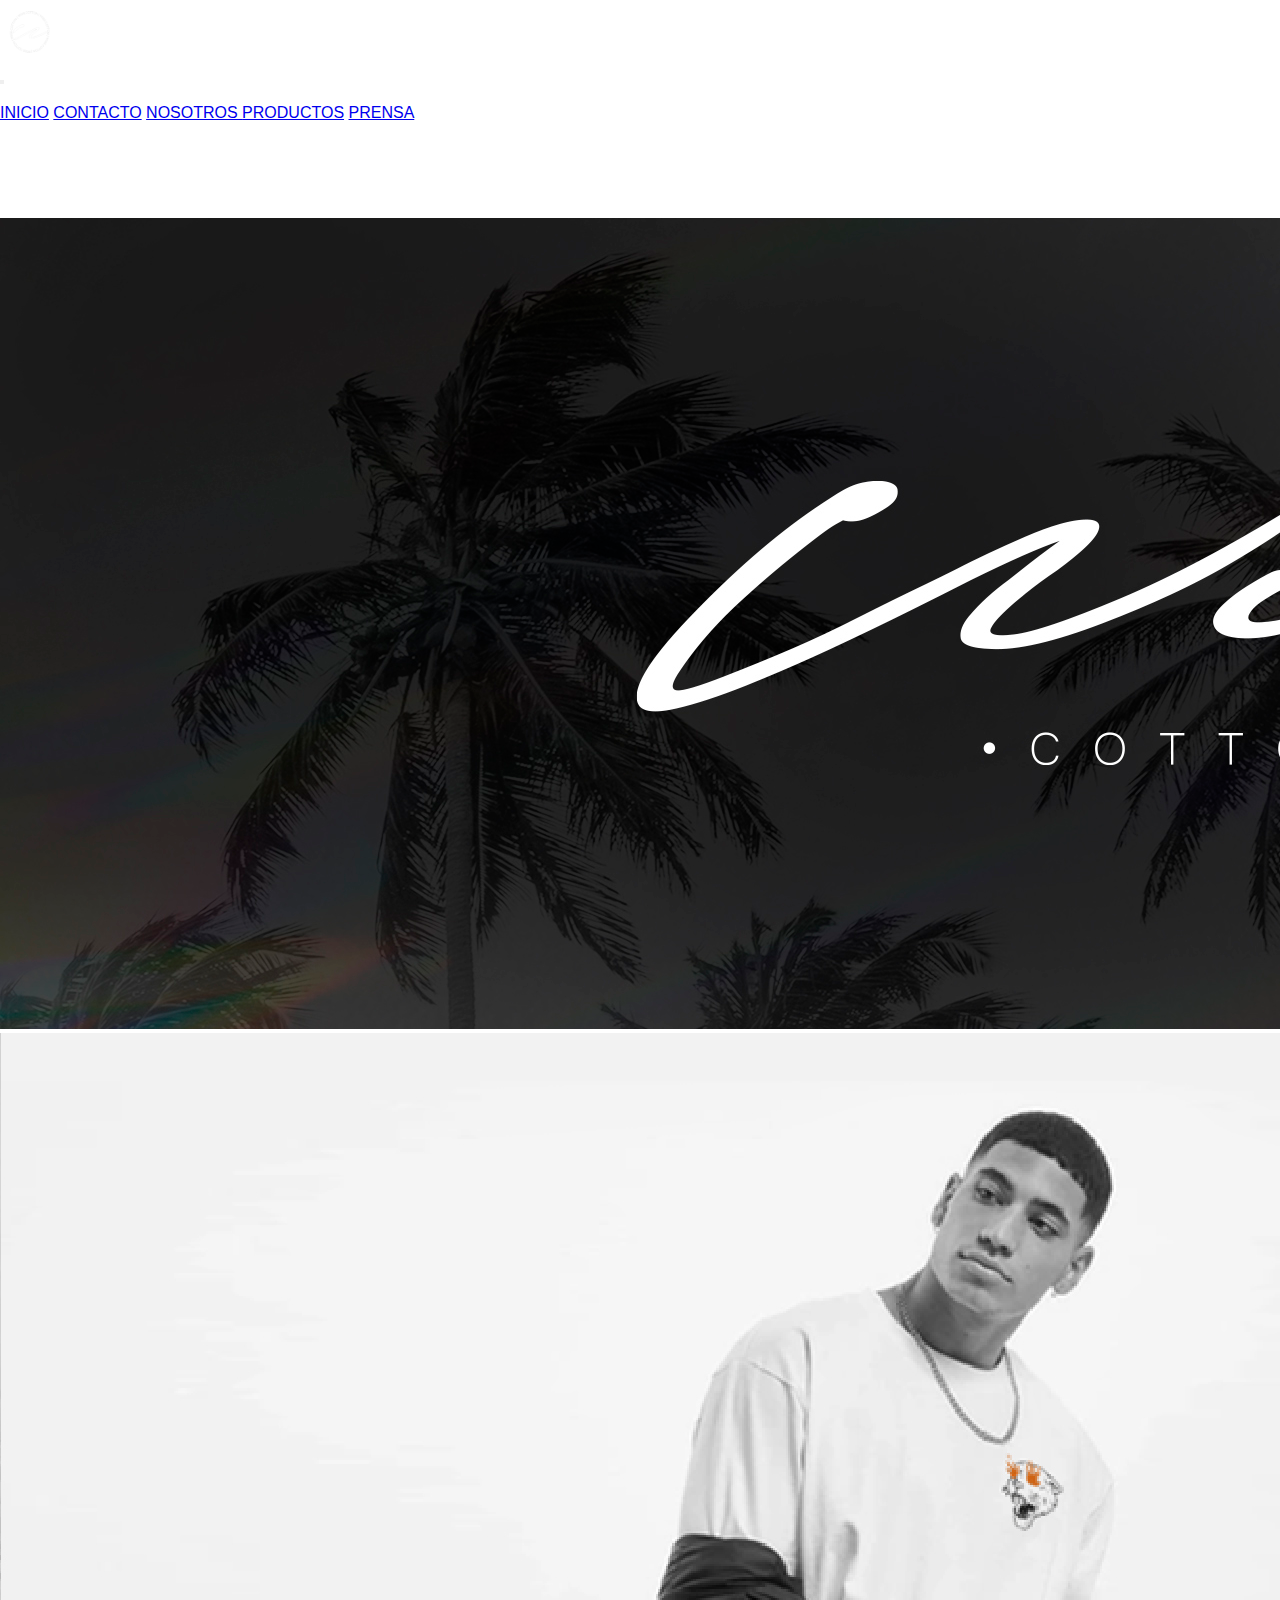
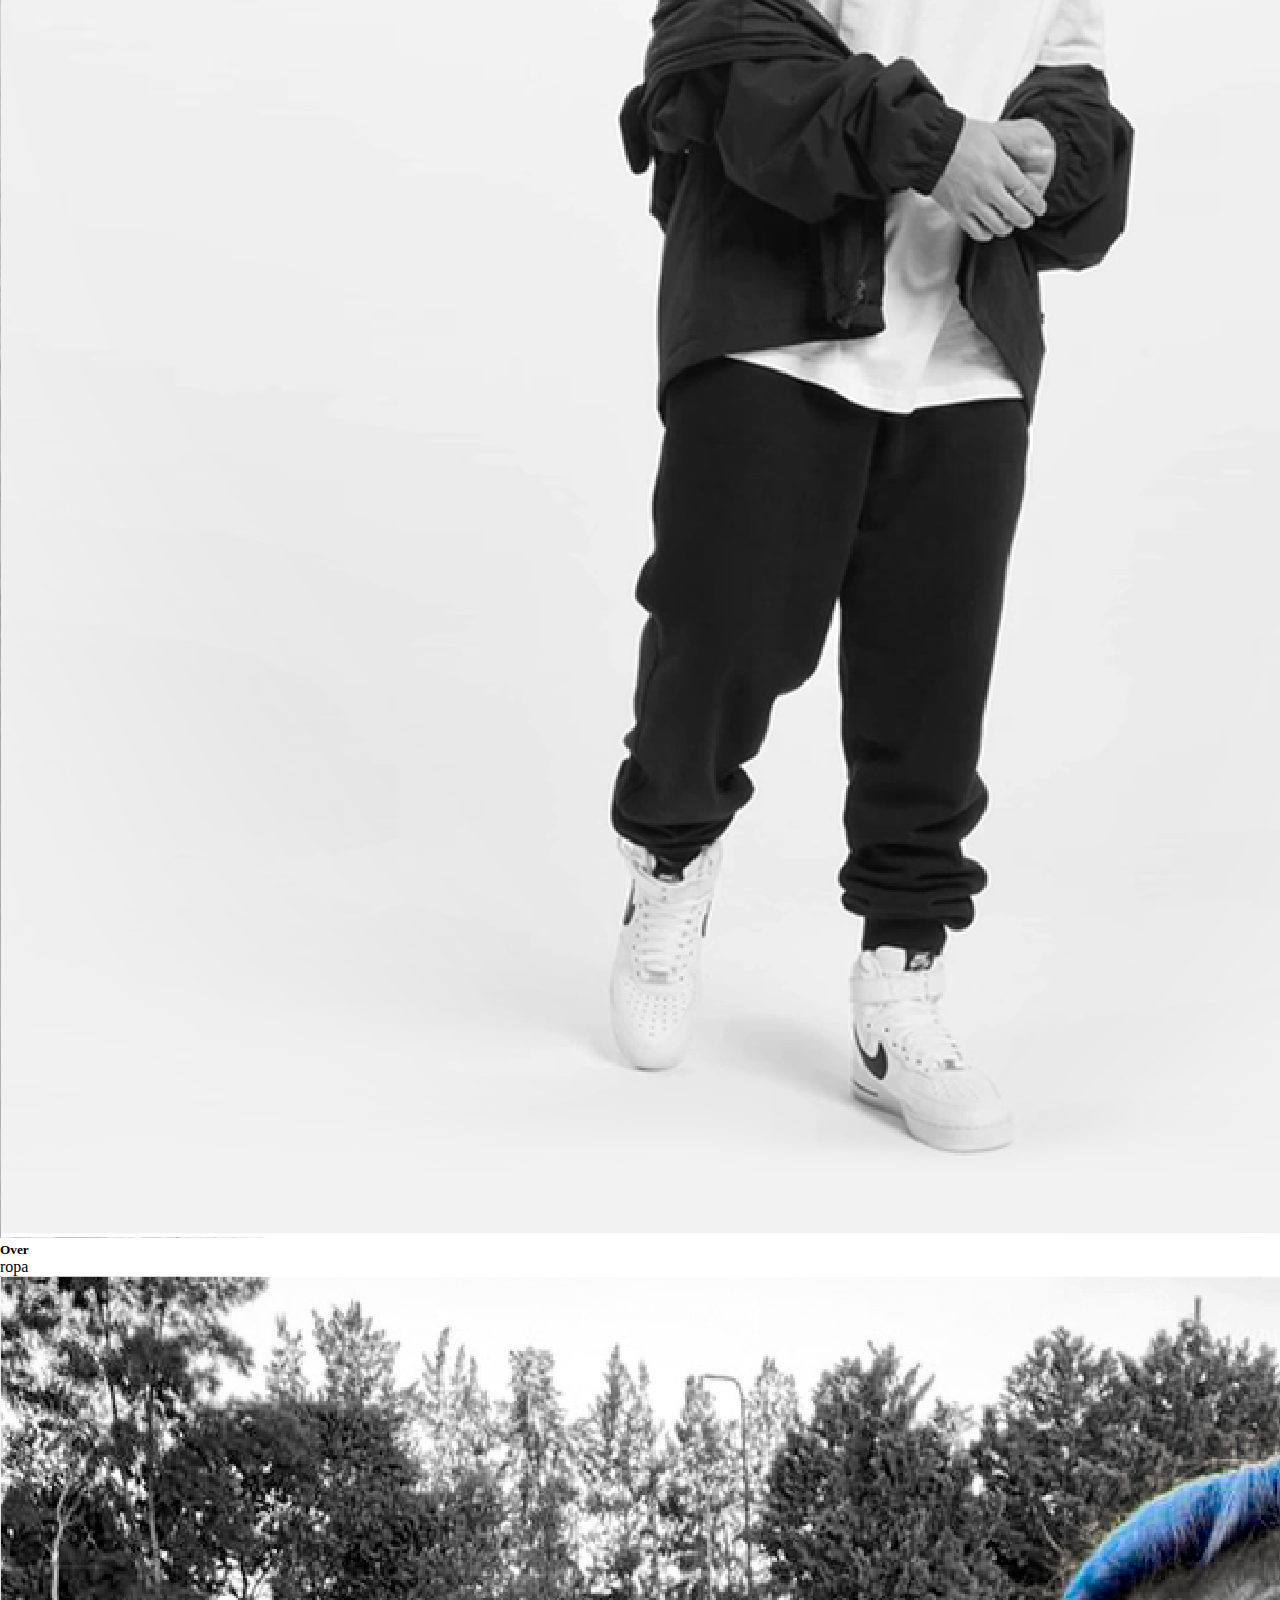
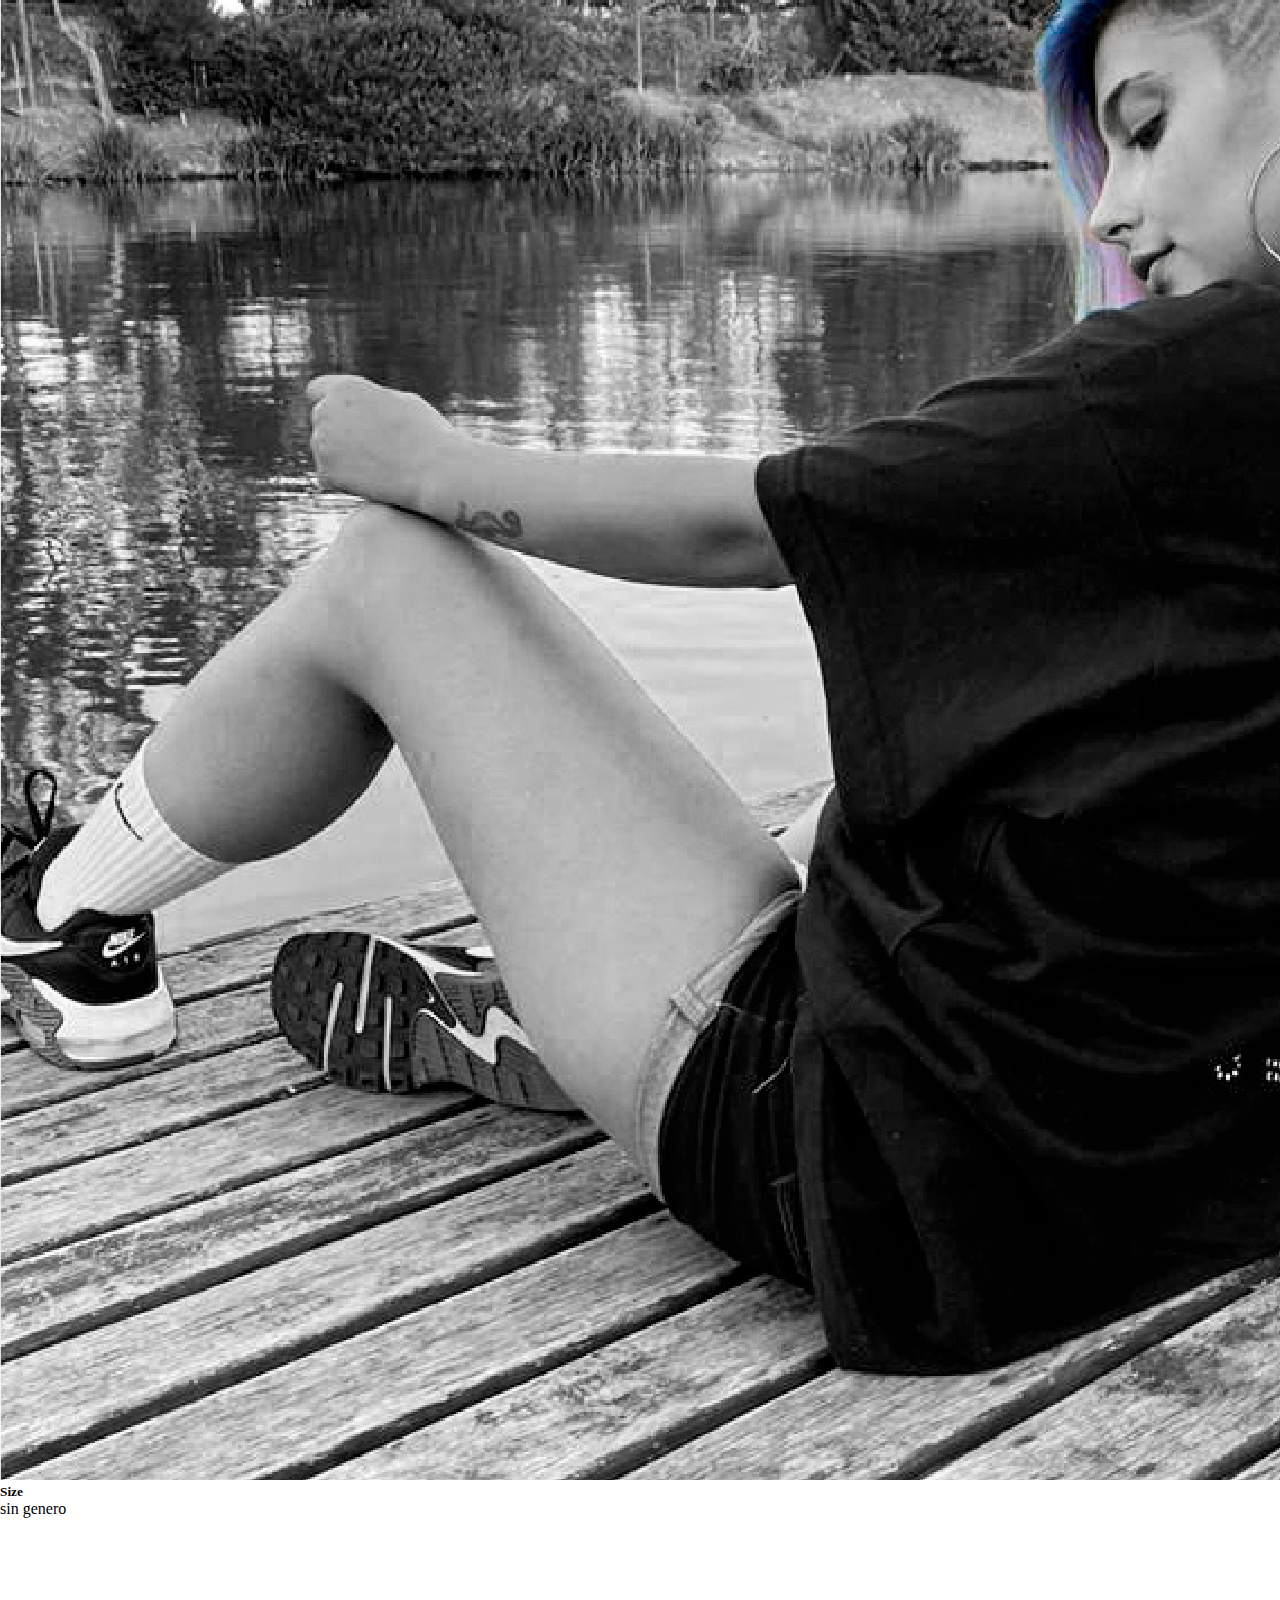
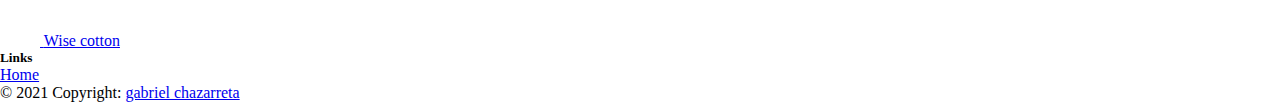
<file: index.html>
<!doctype html>
<html lang="es">
  <head>
    <meta charset="utf-8">
    <meta name="viewport" content="width=device-width, initial-scale=1">
    <link href="https://cdn.jsdelivr.net/npm/bootstrap@5.0.2/dist/css/bootstrap.min.css" rel="stylesheet" integrity="sha384-EVSTQN3/azprG1Anm3QDgpJLIm9Nao0Yz1ztcQTwFspd3yD65VohhpuuCOmLASjC" crossorigin="anonymous">
    <link rel="stylesheet" type="text/css" href="css/estilos.css">
    <link rel="stylesheet" href="https://cdnjs.cloudflare.com/ajax/libs/animate.css/4.1.1/animate.min.css"/>

    <title>Wise Cotton </title>
  </head>
<body>
<div>
 					<!----------header------------------>
<nav class="navbar fixed-top navbar navbar-expand-lg navbar-dark bg-dark">
 <div class="container-fluid">
  <nav class="navbar navbar-dark bg-dark">
     <div class="container-fluid">
     <a class="navbar-brand" href="#">
       <img src="assets/img/w.png" alt="logo" width="60" height="64">
     </a>
     </div>
  </nav>
     <button class="navbar-toggler" type="button" data-bs-toggle="collapse" data-bs-target="#navbarNavAltMarkup" aria-controls="navbarNavAltMarkup" aria-expanded="false" aria-label="Toggle navigation">
     <span class="navbar-toggler-icon"></span>
     </button>
     <div class="collapse navbar-collapse" id="navbarNavAltMarkup">
     <div class="navbar-nav">
        <li class="nav-item position-relative"></li>
        <div class="activeLinkBar"></div>
        <a class="nav-link active animate__animated animate__shakeY" aria-current="page" href="index.html">INICIO</a>
        <a class="nav-link" href="pages/contacto.html">CONTACTO</a>
        <a class="nav-link" href="pages/nosotros.html">NOSOTROS </a>
        <a class="nav-link" href="pages/productos.html">PRODUCTOS</a>
        <a class="nav-link" href="pages/prensa.html">PRENSA</a>
  
      </div>
    </div>
  </div>
  </nav>
</div>

 		 <!-------------------fin del header------------->
     <!--------------------banner-->
     <img src="assets/img/portada.jpg" class="img-fluid animate__animated animate__fadeIn" alt="wise cotton">    
     <!--------------------banner-->
     <!--------------------producto-->
     <div class="card-group">
      <div class="card">
        <img src="assets/img/el.jpg" class="card-img-top wow animate__animated animate__slideInLeft" alt="el">
        <div class="card-body">
          <h5 class="card-title">Over</h5>
          <p class="card-text">ropa</p>
        </div>
      </div>
      <div class="card">
        <img src="assets/img/ella.jpg" class="card-img-top wow animate__animated animate__slideInRight" alt="ella">
        <div class="card-body">
          <h5 class="card-title">Size</h5>
          <p class="card-text">sin genero</p>
        </div>
      </div>
      </div>
    </div>     

  
     <!--------------------fin del producto-->
<!-----------------------footer----------------->
	<footer class="bd-footer py-5 mt-5 bg-light">
	  <div class="container py-5">
	    <div class="row">
	      <div class="col-lg-3 mb-3">
	        <a class="d-inline-flex align-items-center mb-2 link-dark text-decoration-none" href="/" aria-label="Bootstrap">
	          <svg xmlns="http://www.w3.org/2000/svg" width="40" height="32" class="d-block me-2" viewBox="0 0 118 94" role="img"><title>Proyecto final 2</title></svg>
          <span class="fs-5">Wise cotton</span>
	        </a>
	        </div>
	      <div class="col-6 col-lg-2 offset-lg-1 mb-3">
	        <h5>Links</h5>
	        <ul class="list-unstyled">
	          <li class="mb-2"><a href="index.html">Home</a></li>
	    </div>
	  </div>
	</footer>  <!-- Copyright -->
  <div class="footer-copyright text-center py-3">© 2021 Copyright:
    <a href="index.html"> gabriel chazarreta</a>
  </div>
  <!-- Copyright -->
</footer>
								<!-- Footer -->  
<script src="https://cdn.jsdelivr.net/npm/bootstrap@5.0.2/dist/js/bootstrap.bundle.min.js" integrity="sha384-MrcW6ZMFYlzcLA8Nl+NtUVF0sA7MsXsP1UyJoMp4YLEuNSfAP+JcXn/tWtIaxVXM" crossorigin="anonymous"></script>
<script src="../js/wow.js"></script>
<script>
              
  							<!----bootstrap-->
  <script src="https://cdn.jsdelivr.net/npm/bootstrap@5.0.2/dist/js/bootstrap.bundle.min.js" integrity="sha384-MrcW6ZMFYlzcLA8Nl+NtUVF0sA7MsXsP1UyJoMp4YLEuNSfAP+JcXn/tWtIaxVXM" crossorigin="anonymous"></script>
</body>
</html>
</file>
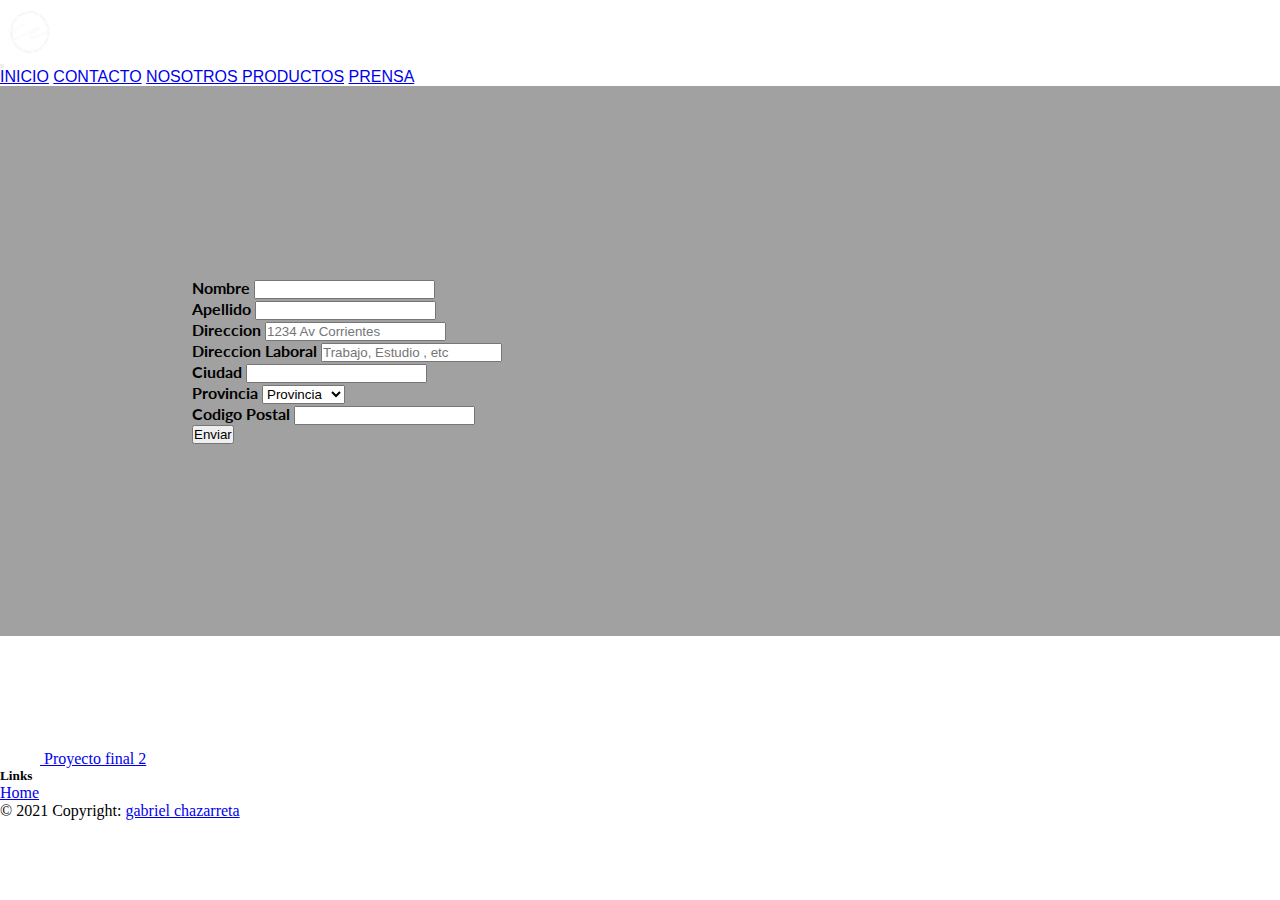
<file: pages/contacto.html>
<html lang="es">
  <head>
    <meta charset="utf-8">
    <meta name="viewport" content="width=device-width, initial-scale=1">
    <link href="https://cdn.jsdelivr.net/npm/bootstrap@5.0.2/dist/css/bootstrap.min.css" rel="stylesheet" integrity="sha384-EVSTQN3/azprG1Anm3QDgpJLIm9Nao0Yz1ztcQTwFspd3yD65VohhpuuCOmLASjC" crossorigin="anonymous">
    <link rel="stylesheet" type="text/css" href="../css/estilos.css">

    <title></title>
  </head>
<body>
<div>
 <!----------header------------------>
  <nav class="navbar fixed-top navbar navbar-expand-lg navbar-dark bg-dark">
  <div class="container-fluid">
 	<nav class="navbar navbar-dark bg-dark">
    	<div class="container-fluid">
    	<a class="navbar-brand" href="#">
      	<img src="../assets/img/w.png" alt="logo" width="60" height="64">
    	</a>
    	</div>
 	</nav>
      <button class="navbar-toggler" type="button" data-bs-toggle="collapse" data-bs-target="#navbarNavAltMarkup" aria-controls="navbarNavAltMarkup" aria-expanded="false" aria-label="Toggle navigation">
      <span class="navbar-toggler-icon"></span>
      </button>
      <div class="collapse navbar-collapse" id="navbarNavAltMarkup">
      <div class="navbar-nav">
        <a class="nav-link" href="../index.html">INICIO</a>
        <a class="nav-link active" aria-current="page" href="../pages/contacto.html">CONTACTO</a>
        <a class="nav-link" href="nosotros.html">NOSOTROS </a>
        <a class="nav-link" href="productos.html">PRODUCTOS</a>
        <a class="nav-link" href="prensa.html">PRENSA</a>
        </div>
    </div>
  </div>
  </nav>
</div>
<div>
  <!-------------------fin del header------------->
<form class="formContact">
    <div class="col-md-6">
    <label for="Name" class="form-label">Nombre</label>
    <input type="email" class="form-control" id="inputName">
  </div>
  <div class="col-md-6">
    <label for="apellido" class="form-label">Apellido</label>
    <input type="Apellido" class="form-control" id="inputPassword4">
  </div>
  <div class="col-12">
    <label for="inputAddress" class="form-label">Direccion</label>
    <input type="text" class="form-control" id="inputAddress" placeholder="1234 Av Corrientes">
  </div>
  <div class="col-12">
    <label for="inputAddress2" class="form-label">Direccion Laboral</label>
    <input type="text" class="form-control" id="inputAddress2" placeholder="Trabajo, Estudio , etc">
  </div>
  <div class="col-md-6">
    <label for="inputCity" class="form-label">Ciudad</label>
    <input type="text" class="form-control" id="inputCity">
  </div>
  <div class="col-md-4">
    <label for="inputState" class="form-label">Provincia</label>
    <select id="inputState" class="form-select">
      <option selected>Provincia</option>
      <option>Bs AS</option>
      <option>CABA</option>
      <option>Cordoba</option>
      <option>Santa Fe</option>
      <option>La Pampa</option>
    </select>
  </div>
  <div class="col-md-2">
    <label for="inputZip" class="form-label">Codigo Postal</label>
    <input type="text" class="form-control" id="inputZip">
  </div>
  <div class="col-12">
  </div>
  <div class="col-12">
    <button type="submit" class="btn btn-primary">Enviar</button>
  </div>
</form>



  <!-----------------------footer----------------->
	<footer class="bd-footer py-5 mt-5 bg-light">
	  <div class="container py-5">
	    <div class="row">
	      <div class="col-lg-3 mb-3">
	        <a class="d-inline-flex align-items-center mb-2 link-dark text-decoration-none" href="/" aria-label="Bootstrap">
	          <svg xmlns="http://www.w3.org/2000/svg" width="40" height="32" class="d-block me-2" viewBox="0 0 118 94" role="img"><title>Proyecto final 2</title></svg>
          <span class="fs-5">Proyecto final 2</span>
	        </a>
	        </div>
	      <div class="col-6 col-lg-2 offset-lg-1 mb-3">
	        <h5>Links</h5>
	        <ul class="list-unstyled">
	          <li class="mb-2"><a href="../index.html">Home</a></li>
	    </div>
	  </div>
	</footer>  <!-- Copyright -->
  <div class="footer-copyright text-center py-3">© 2021 Copyright:
    <a href="../index.html"> gabriel chazarreta</a>
  </div>
  <!-- Copyright -->
</footer>
<!-- Footer -->  
  	<!----bootstrap-->
  <script src="https://cdn.jsdelivr.net/npm/bootstrap@5.0.2/dist/js/bootstrap.bundle.min.js" integrity="sha384-MrcW6ZMFYlzcLA8Nl+NtUVF0sA7MsXsP1UyJoMp4YLEuNSfAP+JcXn/tWtIaxVXM" crossorigin="anonymous"></script>
</body>
</html>
</file>
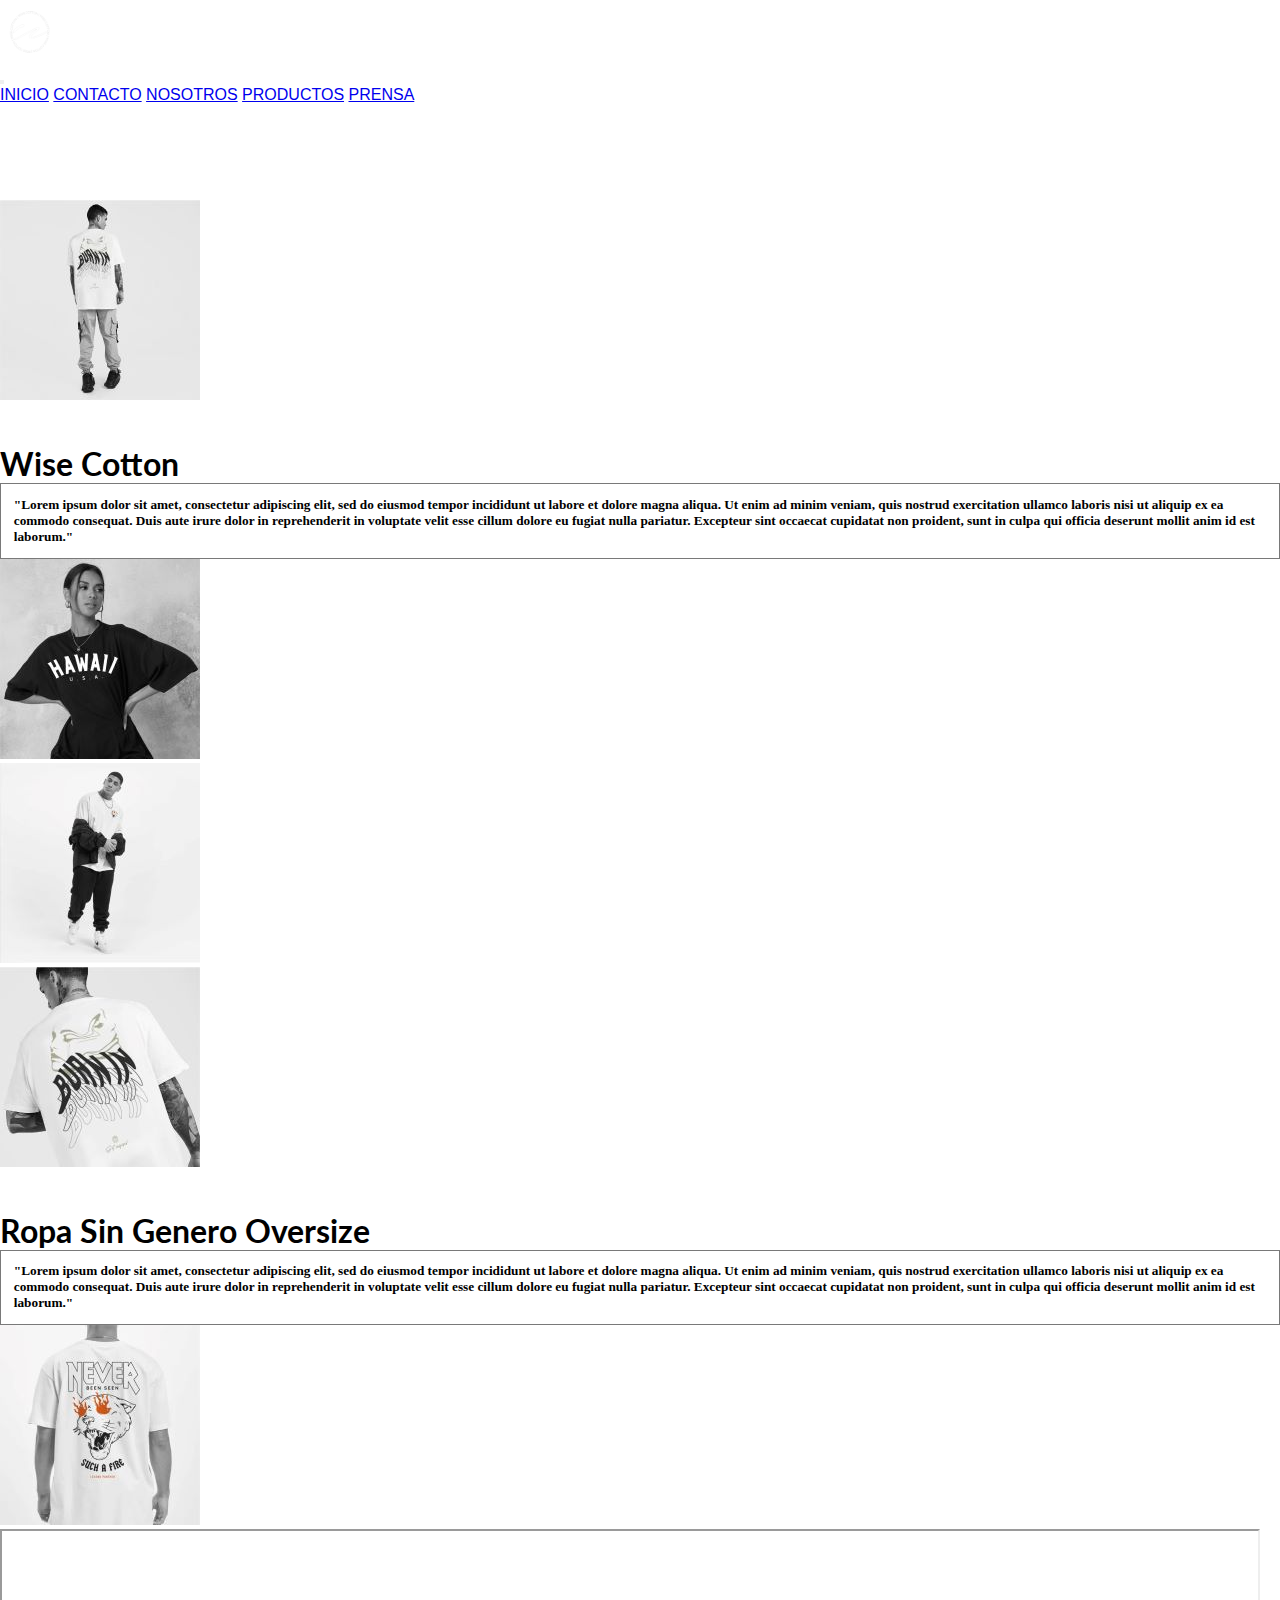
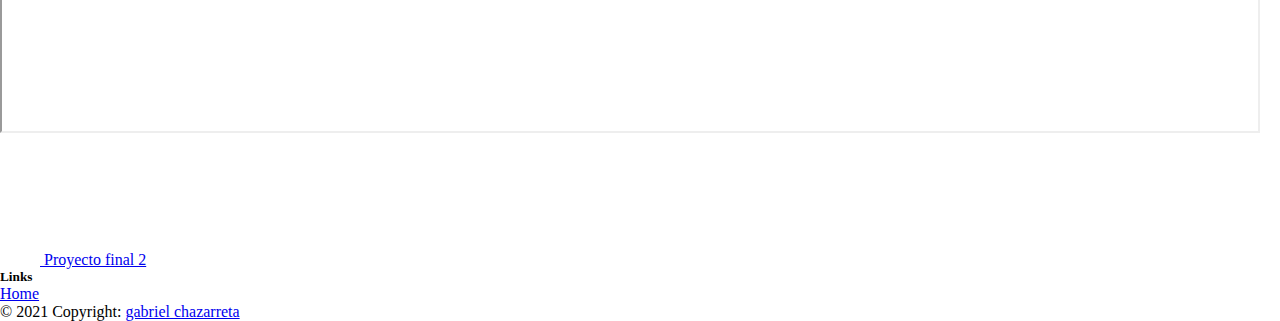
<file: pages/nosotros.html>
<!doctype html>
<html lang="es">
  <head>
    <meta charset="utf-8">
    <meta name="viewport" content="width=device-width, initial-scale=1">
    <link href="https://cdn.jsdelivr.net/npm/bootstrap@5.0.2/dist/css/bootstrap.min.css" rel="stylesheet" integrity="sha384-EVSTQN3/azprG1Anm3QDgpJLIm9Nao0Yz1ztcQTwFspd3yD65VohhpuuCOmLASjC" crossorigin="anonymous">
    <link rel="stylesheet" type="text/css" href="../css/estilos.css">
    <link rel="stylesheet" href="https://cdnjs.cloudflare.com/ajax/libs/animate.css/4.1.1/animate.min.css"/>
    <title>Wise Cotton</title>
  </head>
<body>
<div>
 					<!----------header------------------>
  <nav class="navbar fixed-top navbar navbar-expand-lg navbar-dark bg-dark">
  <div class="container-fluid">
 	<nav class="navbar navbar-dark bg-dark">
    	<div class="container-fluid">
    	<a class="navbar-brand" href="#">
      	<img src="../assets/img/w.png" alt="logo" width="60" height="64">
    	</a>
    	</div>
 	</nav>
      <button class="navbar-toggler" type="button" data-bs-toggle="collapse" data-bs-target="#navbarNavAltMarkup" aria-controls="navbarNavAltMarkup" aria-expanded="false" aria-label="Toggle navigation">
      <span class="navbar-toggler-icon"></span>
      </button>
      <div class="collapse navbar-collapse" id="navbarNavAltMarkup">
      <div class="navbar-nav">
        <a class="nav-link" href="../index.html">INICIO</a>
        <a class="nav-link" href="contacto.html">CONTACTO</a>
        <a class="nav-link active animate__animated animate__shakeY" aria-current="page" href="nosotros.html">NOSOTROS</a>
        <a class="nav-link" href="productos.html">PRODUCTOS</a>
        <a class="nav-link" href="prensa.html">PRENSA</a>
      </div>
    </div>
  </div>
  </nav>
</div>
<div>
 		 <!-------------------fin del header------------->
     <!----------------------NOSOTROS--> 
<div class="presentacion">   
     <div class="d-flex justify-content-between">
        <img src="../assets/img/1.jpg" class="rounded float-start animate__animated animate__fadeInLeft" alt="burn in">
        <h1 class="animate__animated animate__fadeInUp">Wise Cotton</h1>
        <h5 class="animate__animated animate__fadeInUp">"Lorem ipsum dolor sit amet, consectetur adipiscing elit, sed do eiusmod tempor incididunt ut labore et dolore magna aliqua. Ut enim ad minim veniam, quis nostrud exercitation ullamco laboris nisi ut aliquip ex ea commodo consequat. Duis aute irure dolor in reprehenderit in voluptate velit esse cillum dolore eu fugiat nulla pariatur. Excepteur sint occaecat cupidatat non proident, sunt in culpa qui officia deserunt mollit anim id est laborum."</h2>
        <img src="../assets/img/2.jpg" class="rounded float-end animate__animated animate__fadeInRight" alt="hawaii">
     </div>
     <div class="d-flex justify-content-start">
        <img src="../assets/img/3.jpg" class="rounded mx-auto d-block animate__animated animate__fadeInUp" alt="tiger">
     </div>   
     <div class="d-flex justify-content-between">
        <img src="../assets/img/4.jpg" class="rounded float-start animate__animated animate__animated animate__fadeInLeft" alt="burn in zoom">
        <h1 class="animate__animated animate__fadeInUp">Ropa Sin Genero Oversize</h1>
        <h5 class="animate__animated animate__fadeInUp">"Lorem ipsum dolor sit amet, consectetur adipiscing elit, sed do eiusmod tempor incididunt ut labore et dolore magna aliqua. Ut enim ad minim veniam, quis nostrud exercitation ullamco laboris nisi ut aliquip ex ea commodo consequat. Duis aute irure dolor in reprehenderit in voluptate velit esse cillum dolore eu fugiat nulla pariatur. Excepteur sint occaecat cupidatat non proident, sunt in culpa qui officia deserunt mollit anim id est laborum."</h2>
        <img src="../assets/img/5.jpg" class="rounded float-end animate__animated animate__fadeInRight" alt="never">
      </div>  
        <iframe src="https://www.google.com/maps/embed?pb=!1m18!1m12!1m3!1d13142.566784551122!2d-58.56319271400146!3d-34.56262634116874!2m3!1f0!2f0!3f0!3m2!1i1024!2i768!4f13.1!3m3!1m2!1s0x95bcb9e22eacd55d%3A0x73a67aaf0b7ad97b!2sJumbo!5e0!3m2!1ses-419!2sar!4v1640728179422!5m2!1ses-419!2sar" width="1256" height="200" style="border:10;" allowfullscreen="" loading="lazy" class="mapa wow animate__animated animate__fadeInUp"></iframe>  
      </div>
     <!----------------------NOSOTROS-->
     <!-----------------------footer----------------->
	<footer class="bd-footer py-5 mt-5 bg-light">
	  <div class="container py-5">
	    <div class="row">
	      <div class="col-lg-3 mb-3">
	        <a class="d-inline-flex align-items-center mb-2 link-dark text-decoration-none" href="/" aria-label="Bootstrap">
	          <svg xmlns="http://www.w3.org/2000/svg" width="40" height="32" class="d-block me-2" viewBox="0 0 118 94" role="img"><title>Proyecto final 2</title></svg>
          <span class="fs-5">Proyecto final 2</span>
	        </a>
	        </div>
	      <div class="col-6 col-lg-2 offset-lg-1 mb-3">
	        <h5>Links</h5>
	        <ul class="list-unstyled">
	          <li class="mb-2"><a href="index.html">Home</a></li>
	    </div>
	  </div>
<div>
	</footer>  <!-- Copyright -->
  <div class="footer-copyright text-center py-3">© 2021 Copyright:
    <a href="index.html"> gabriel chazarreta</a>
  </div>
  <!-- Copyright -->
</footer>
								<!-- Footer -->  
  							<!----bootstrap-->
  <script src="https://cdn.jsdelivr.net/npm/bootstrap@5.0.2/dist/js/bootstrap.bundle.min.js" integrity="sha384-MrcW6ZMFYlzcLA8Nl+NtUVF0sA7MsXsP1UyJoMp4YLEuNSfAP+JcXn/tWtIaxVXM" crossorigin="anonymous"></script>
  <script src="../js/wow.js"></script>
<script>
   new WOW().init();
</script>
</body>
</html>
</file>
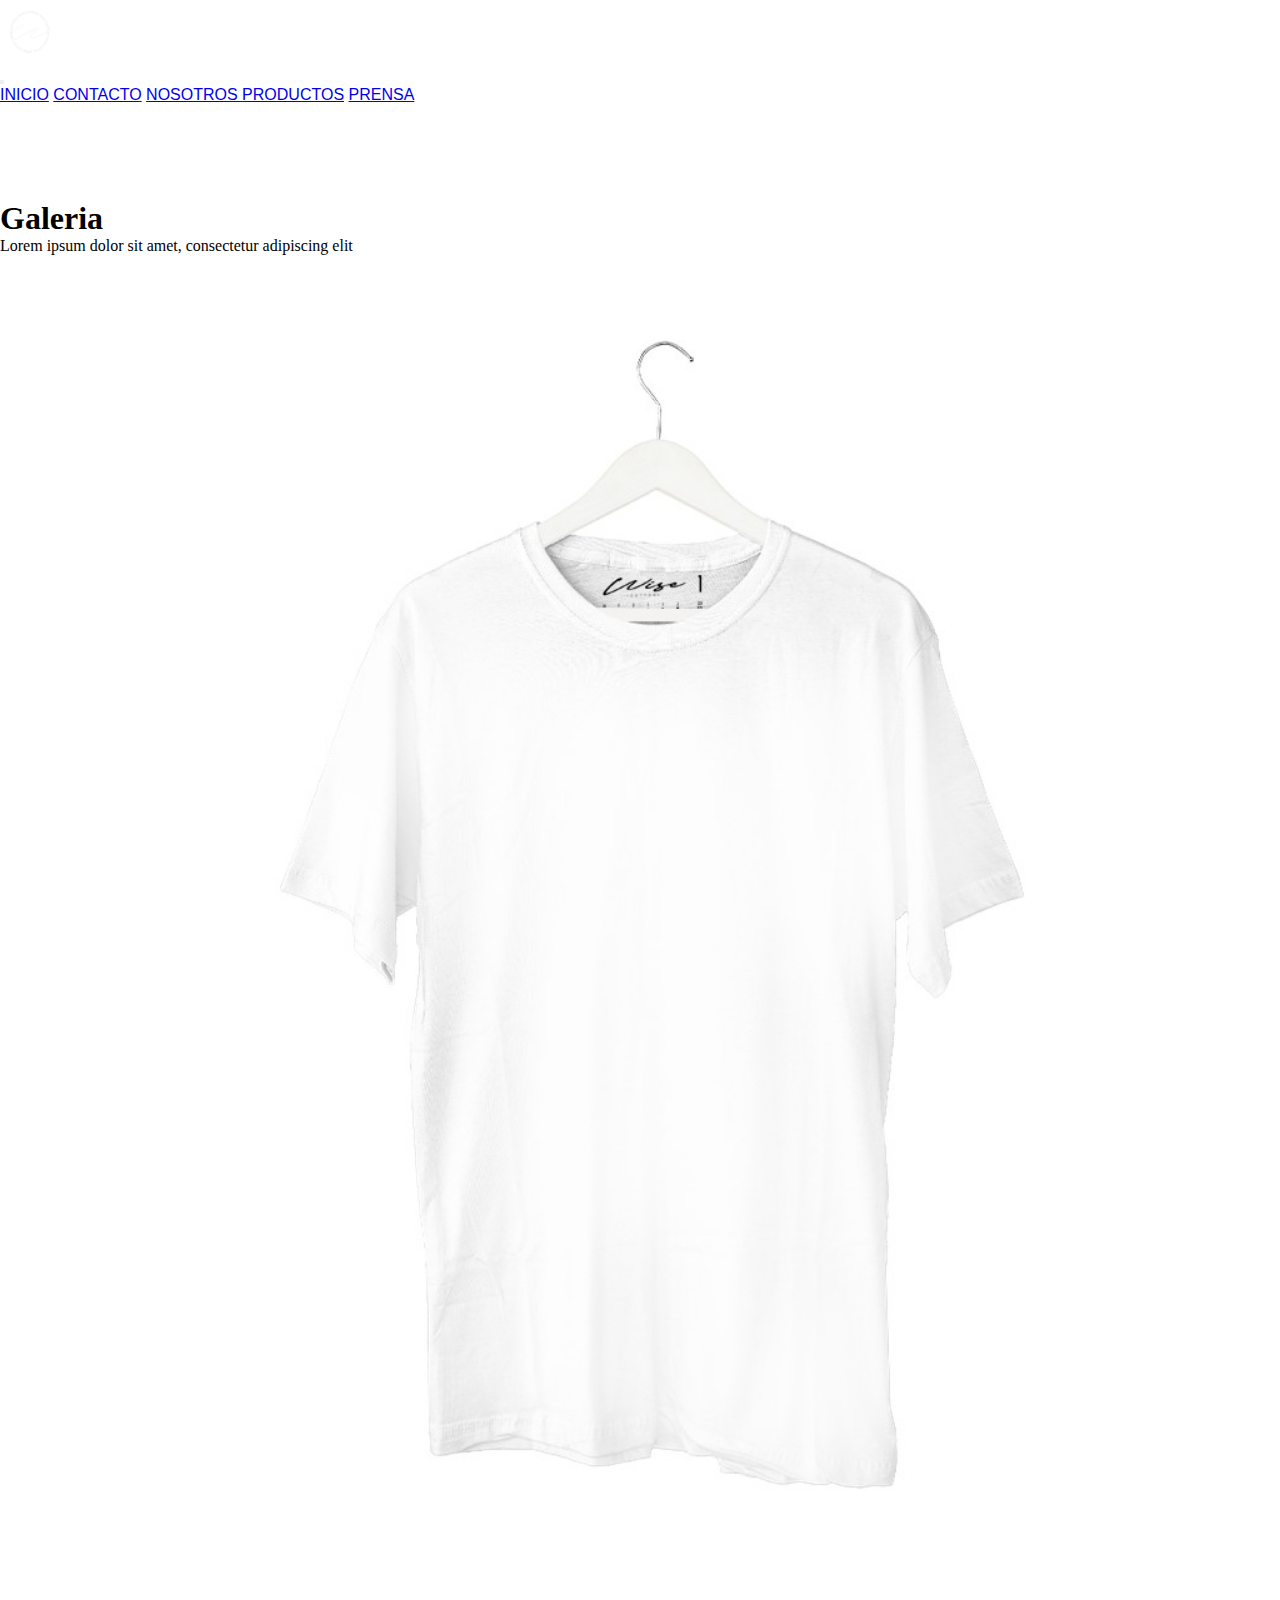
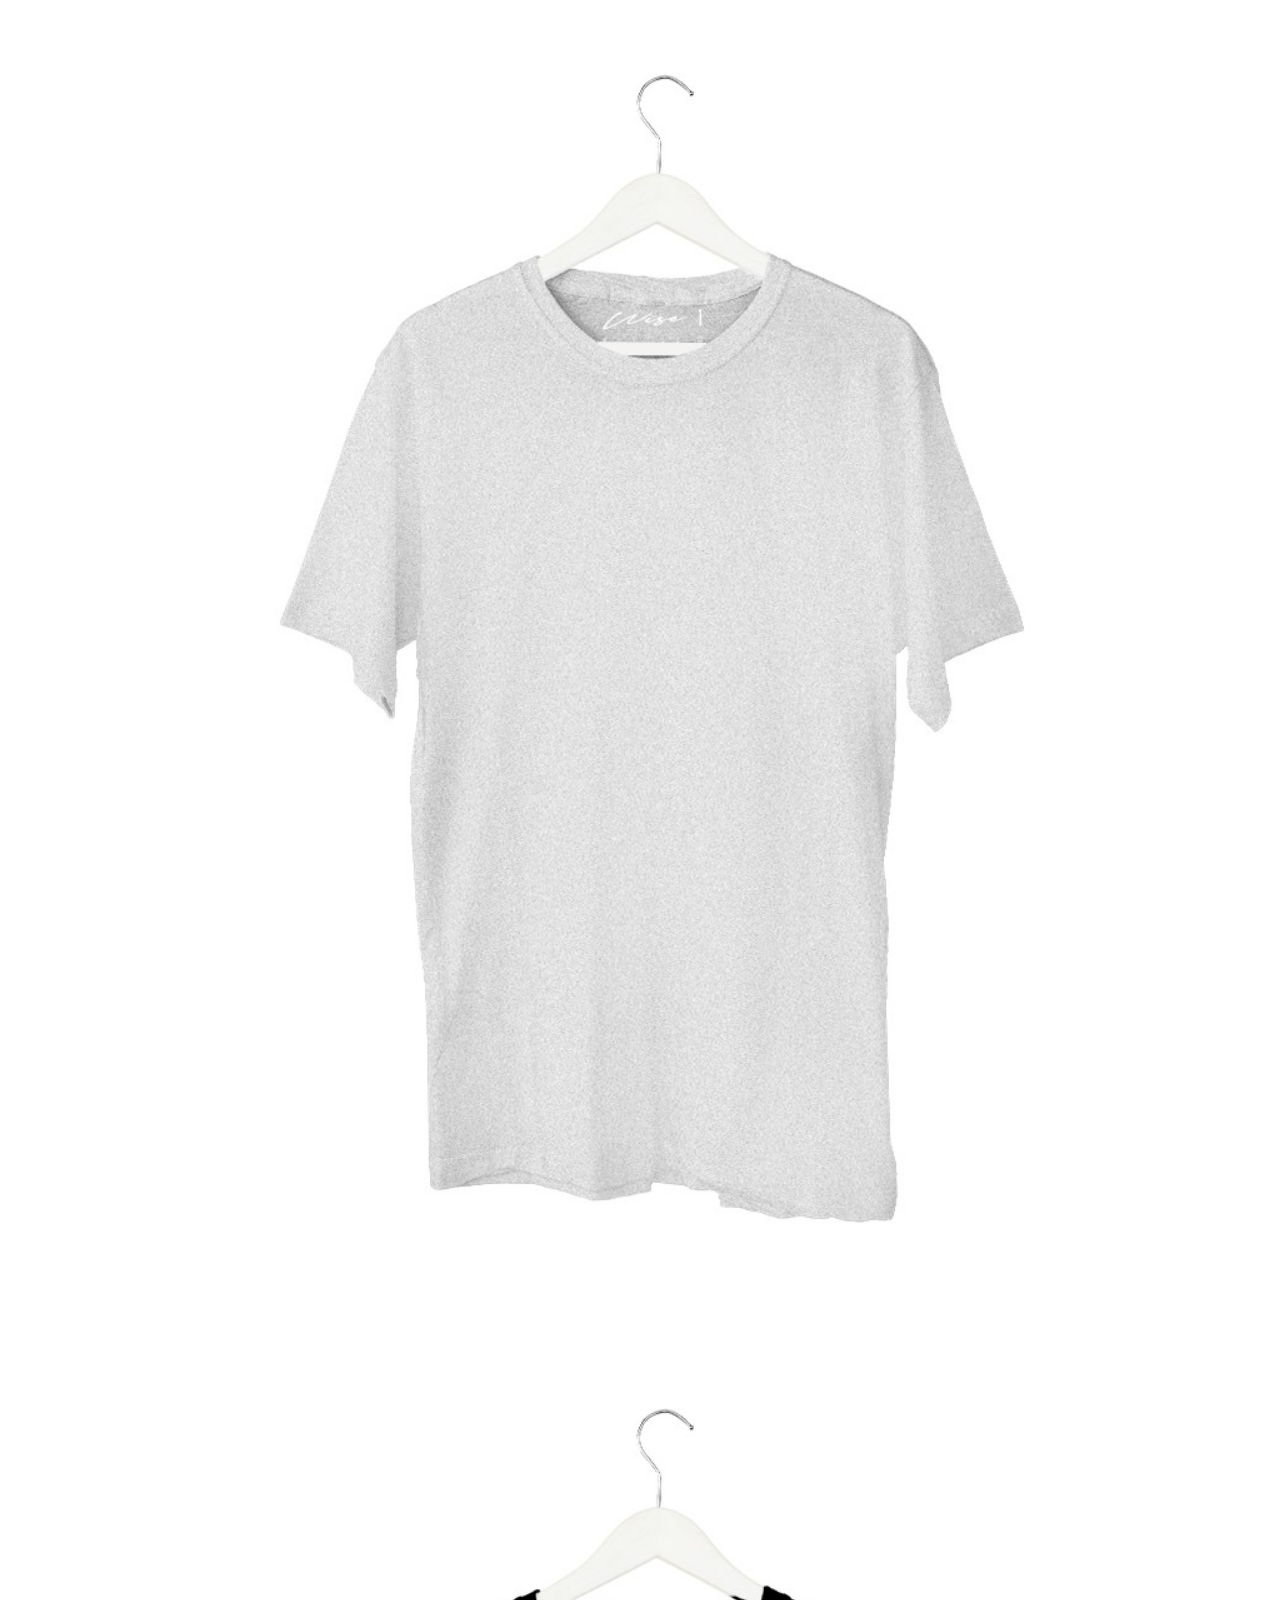
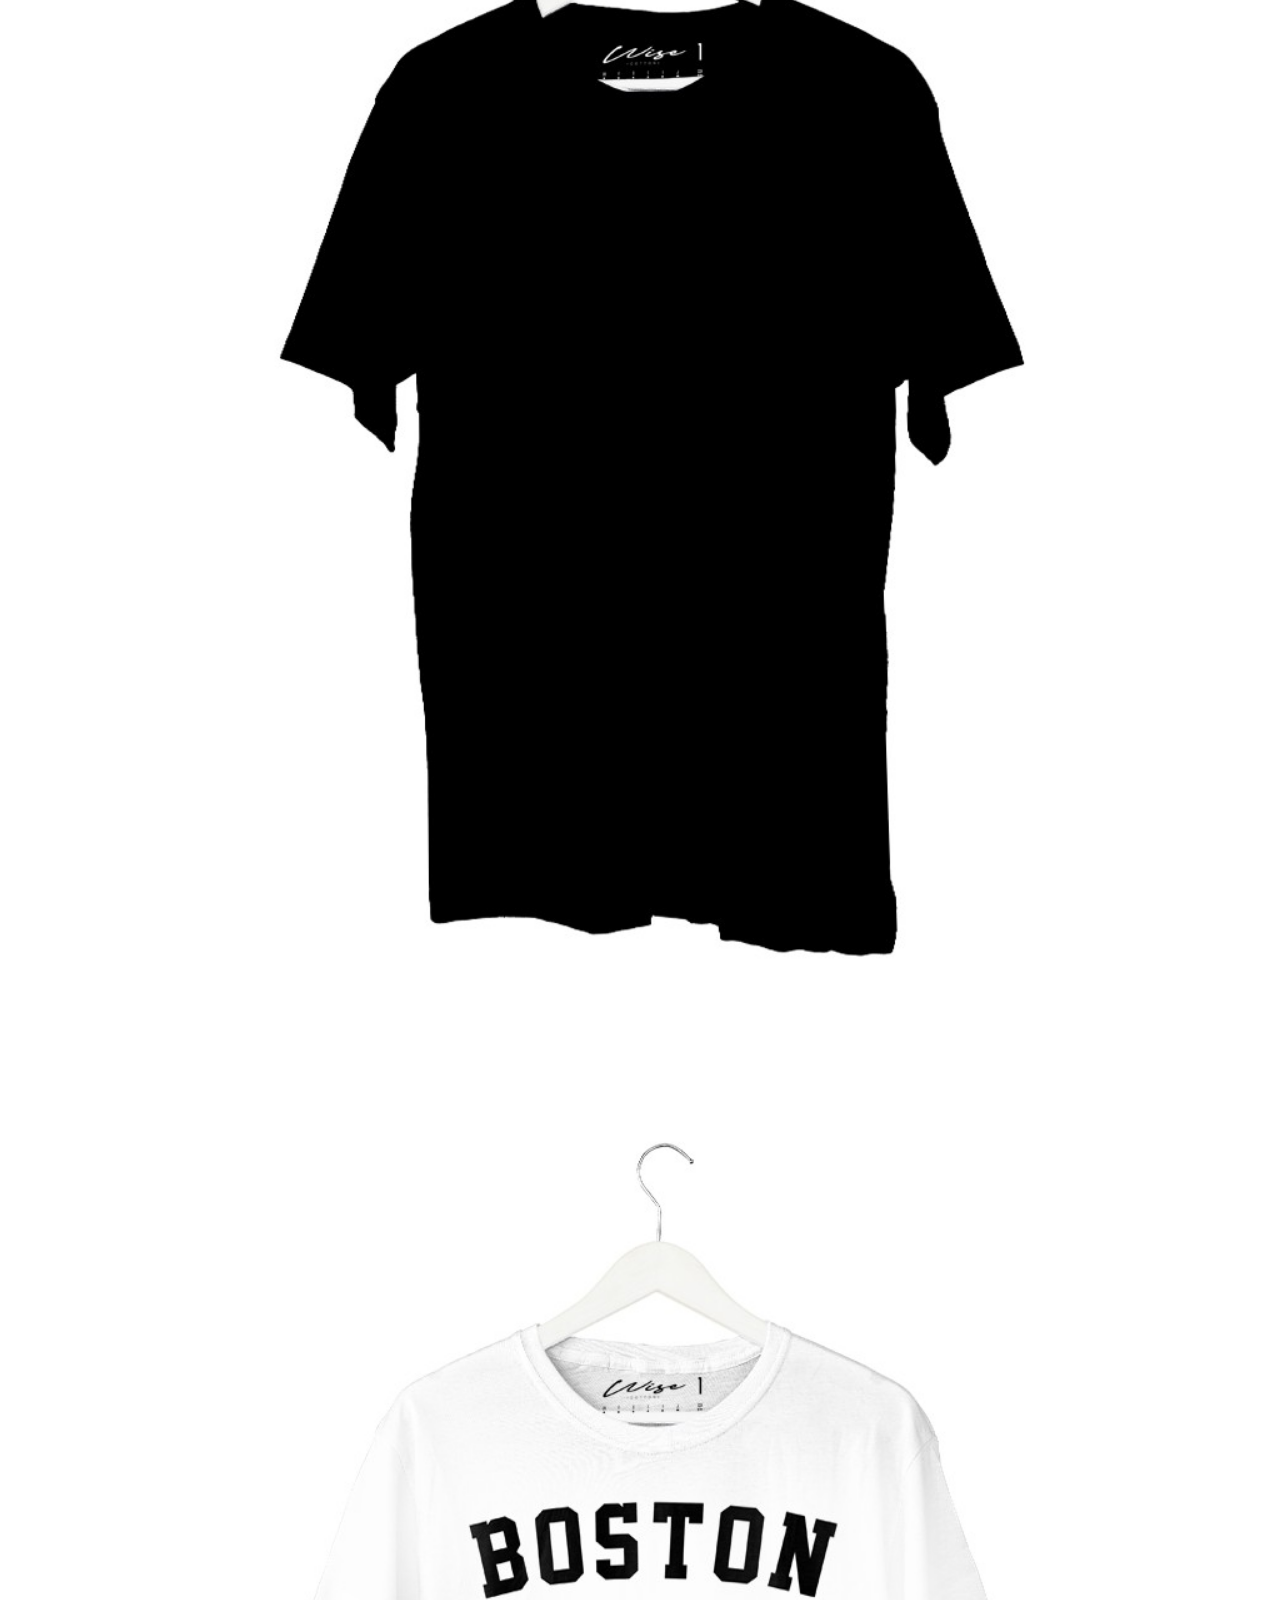
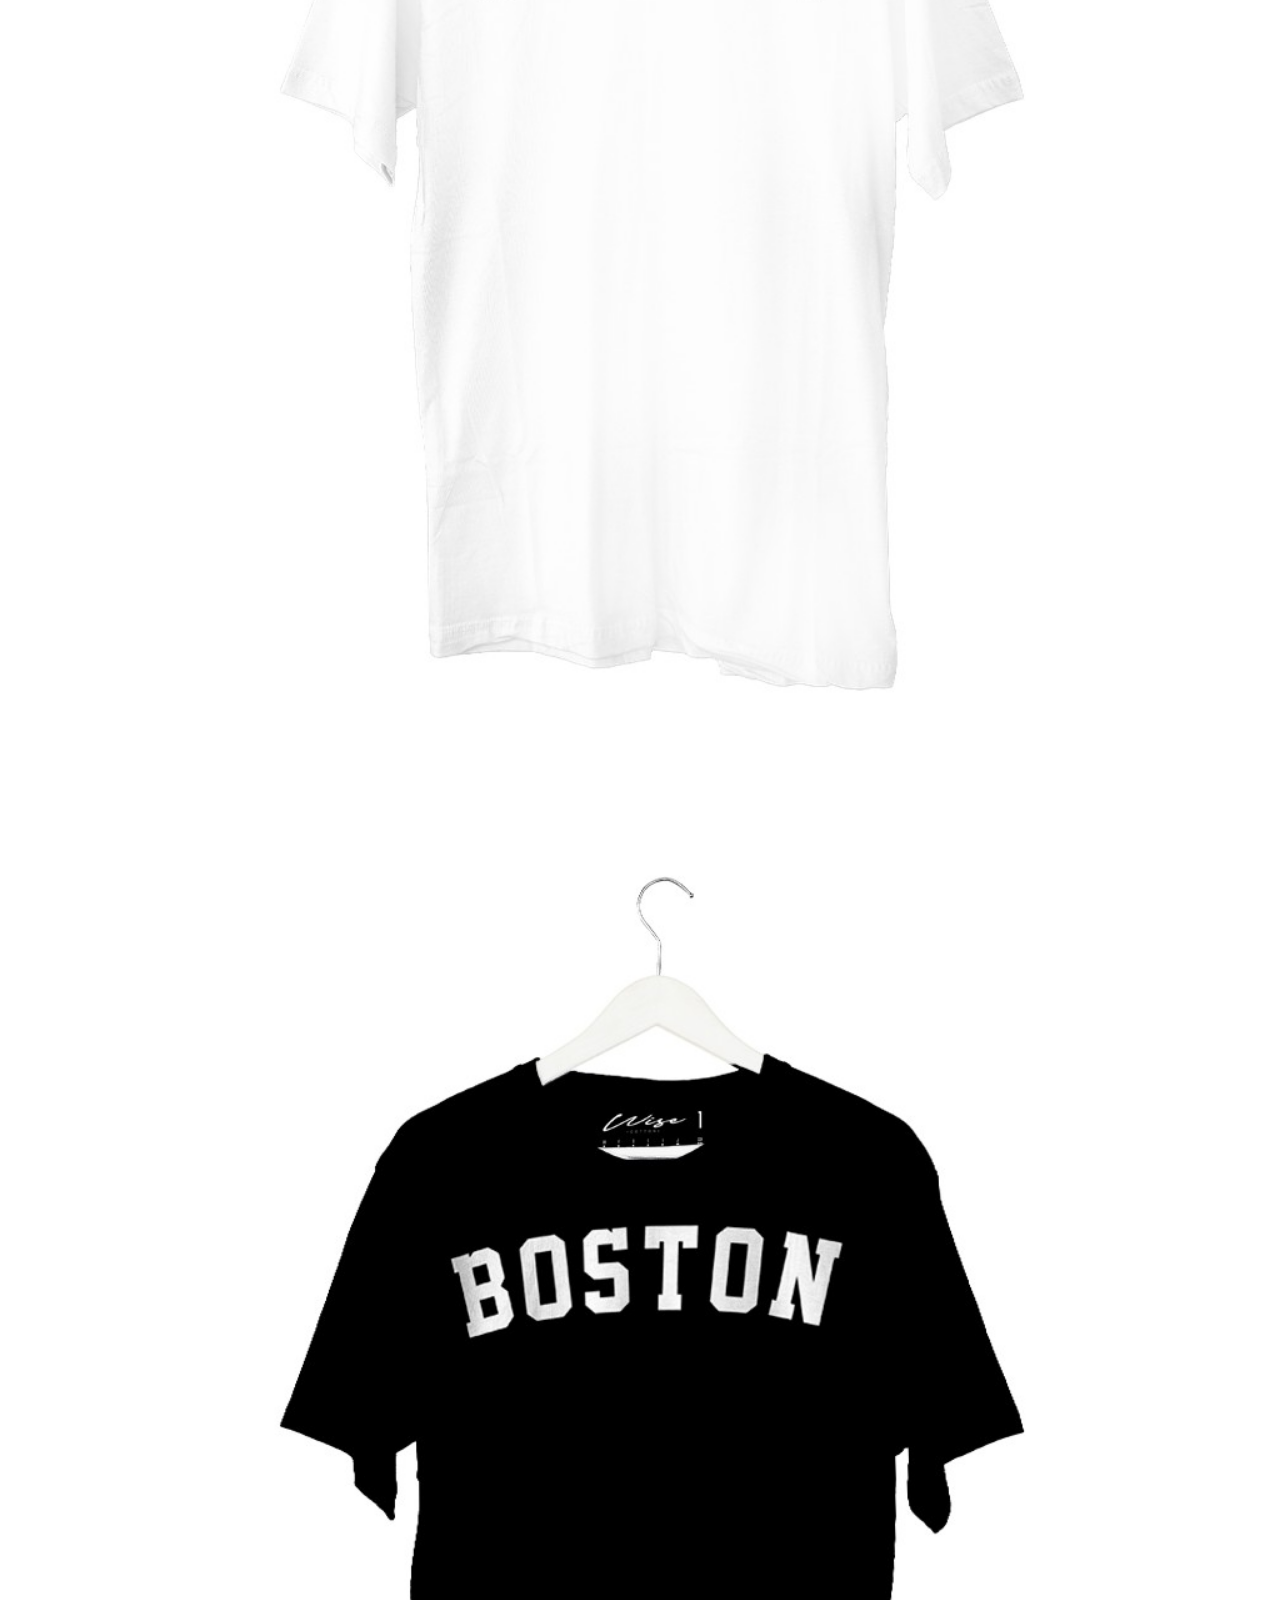
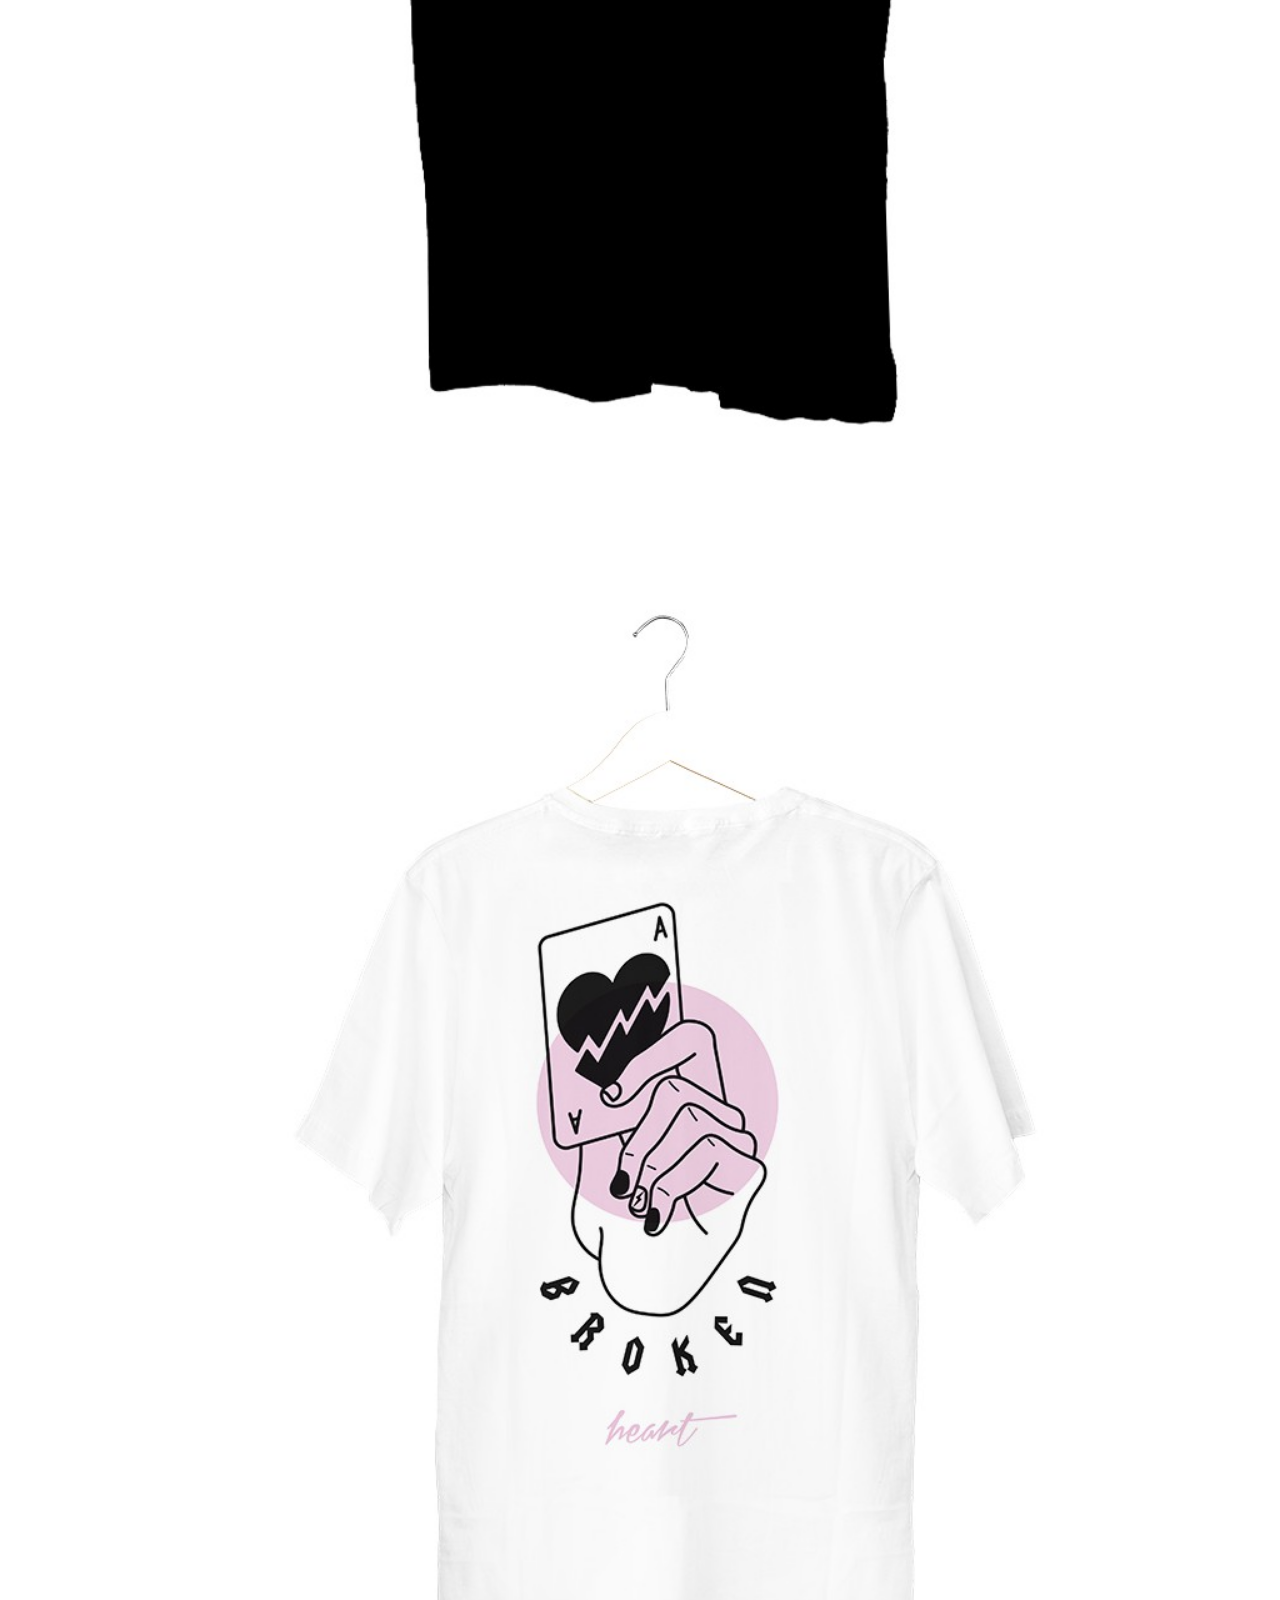
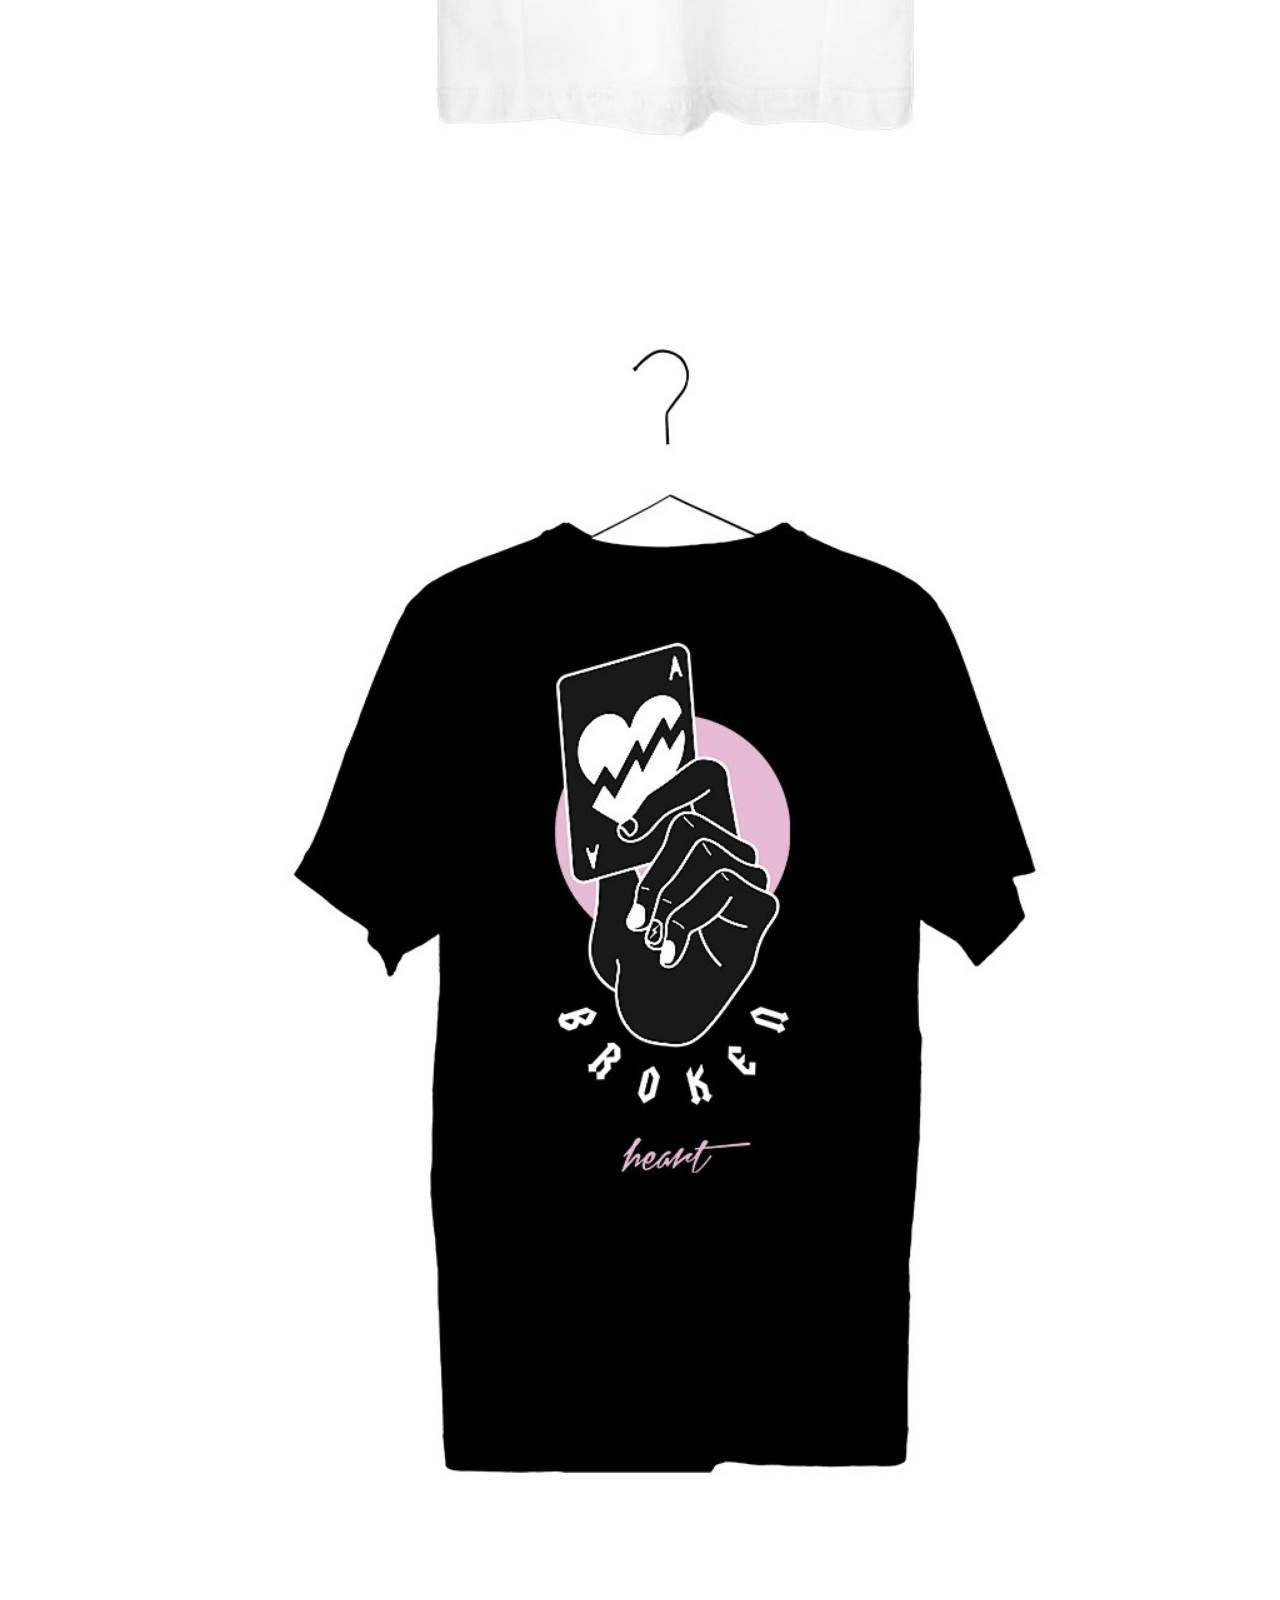
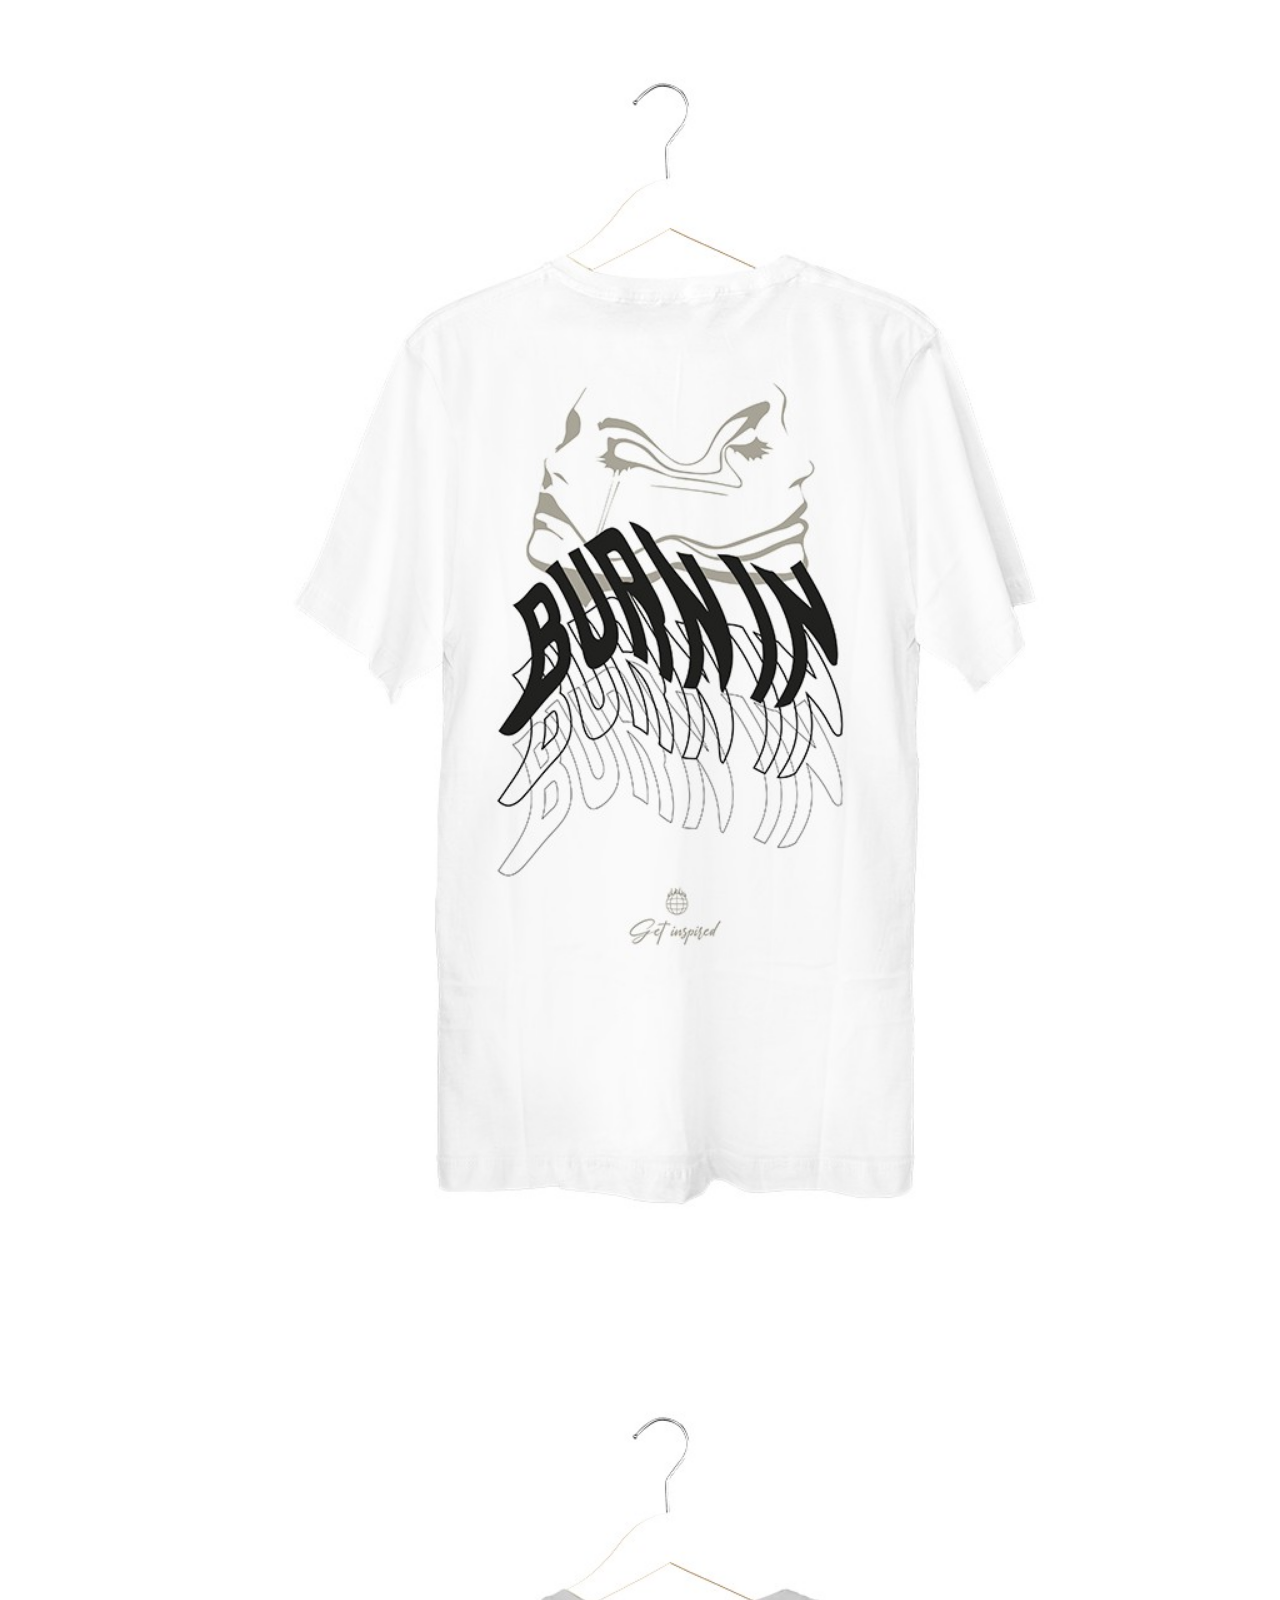
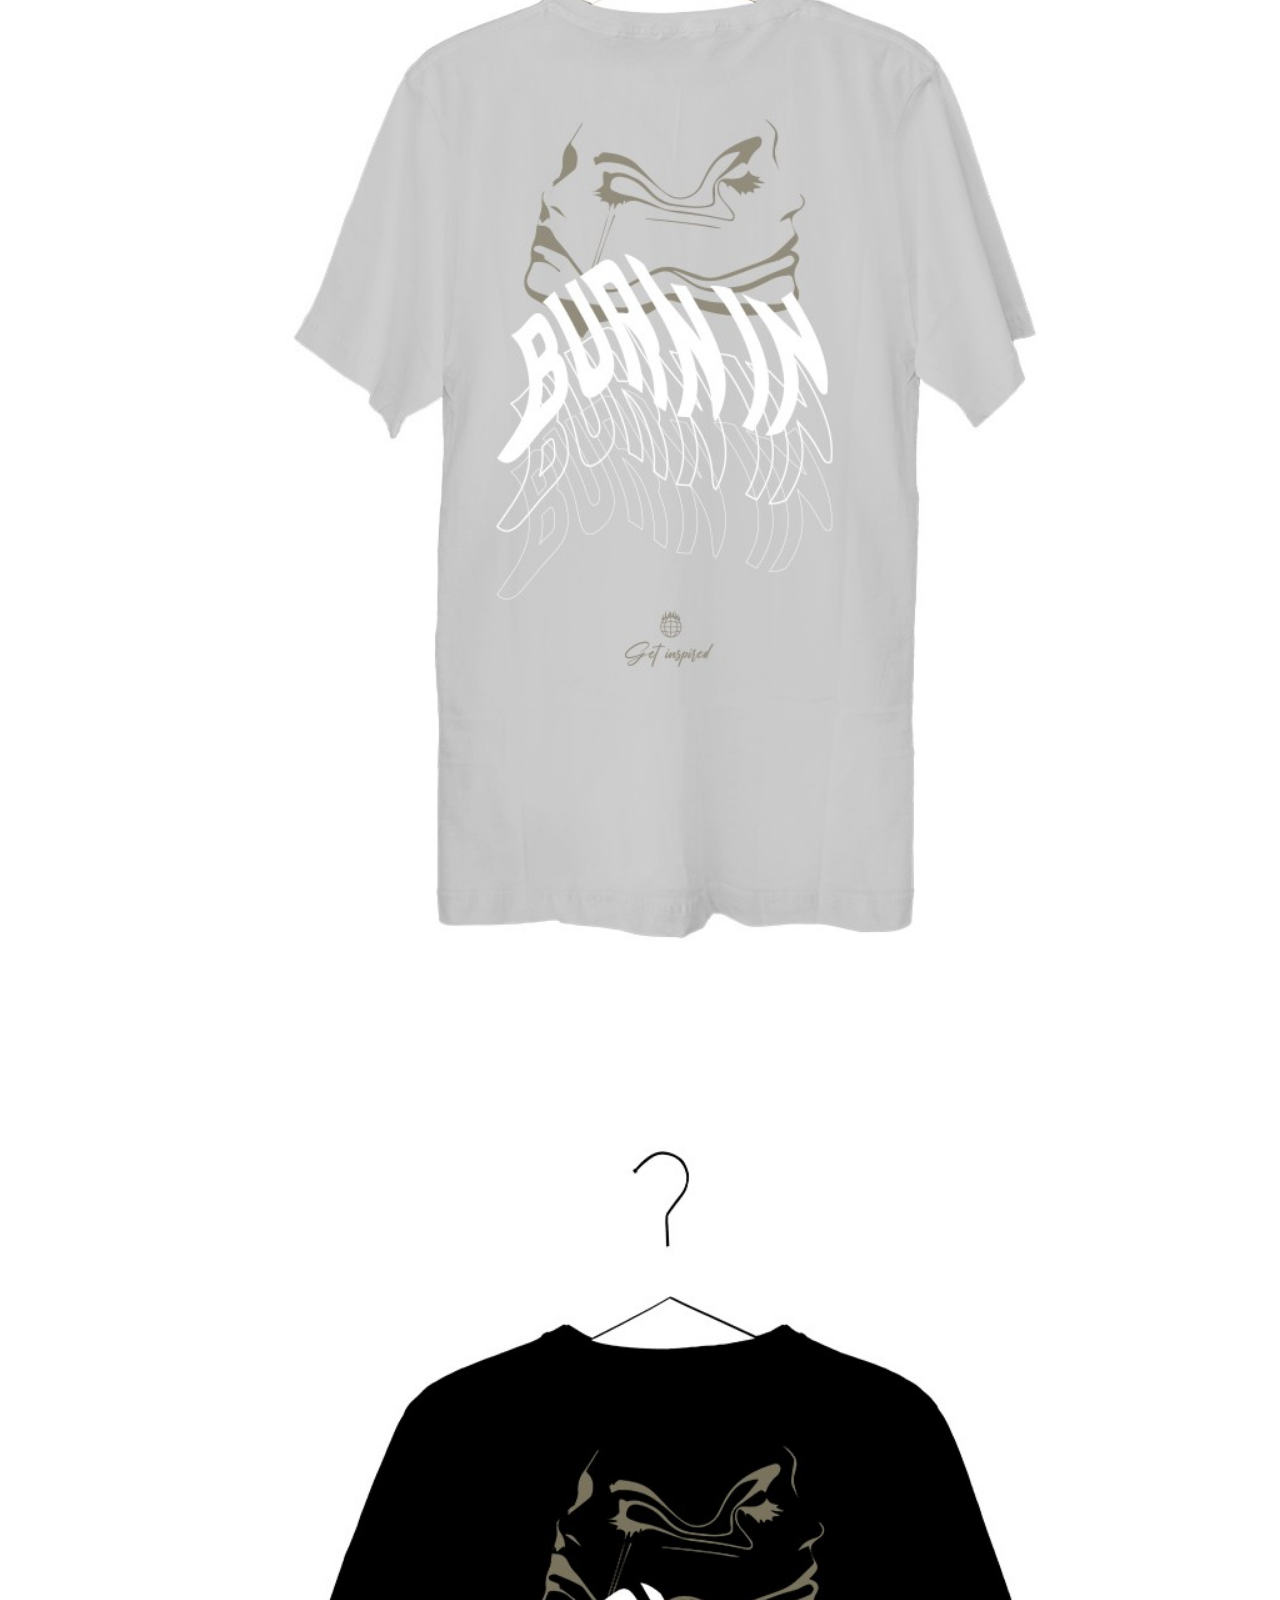
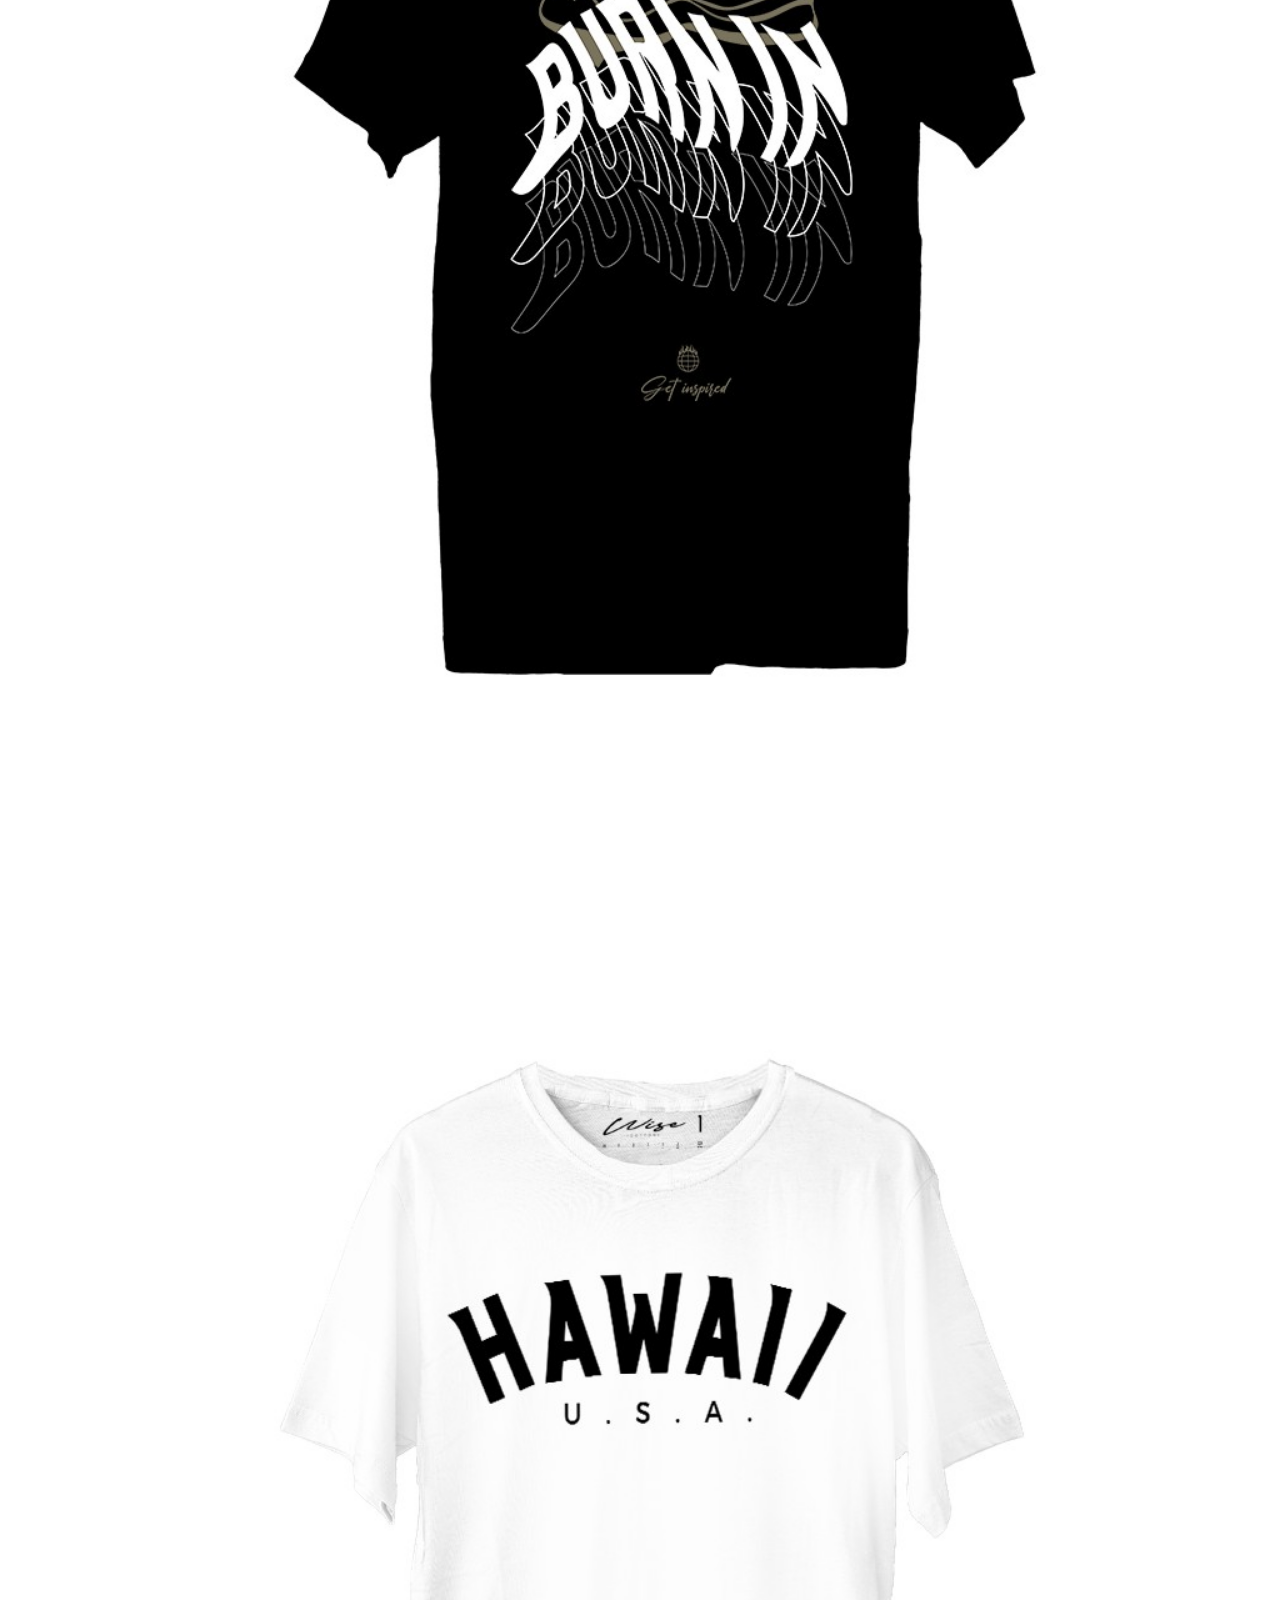
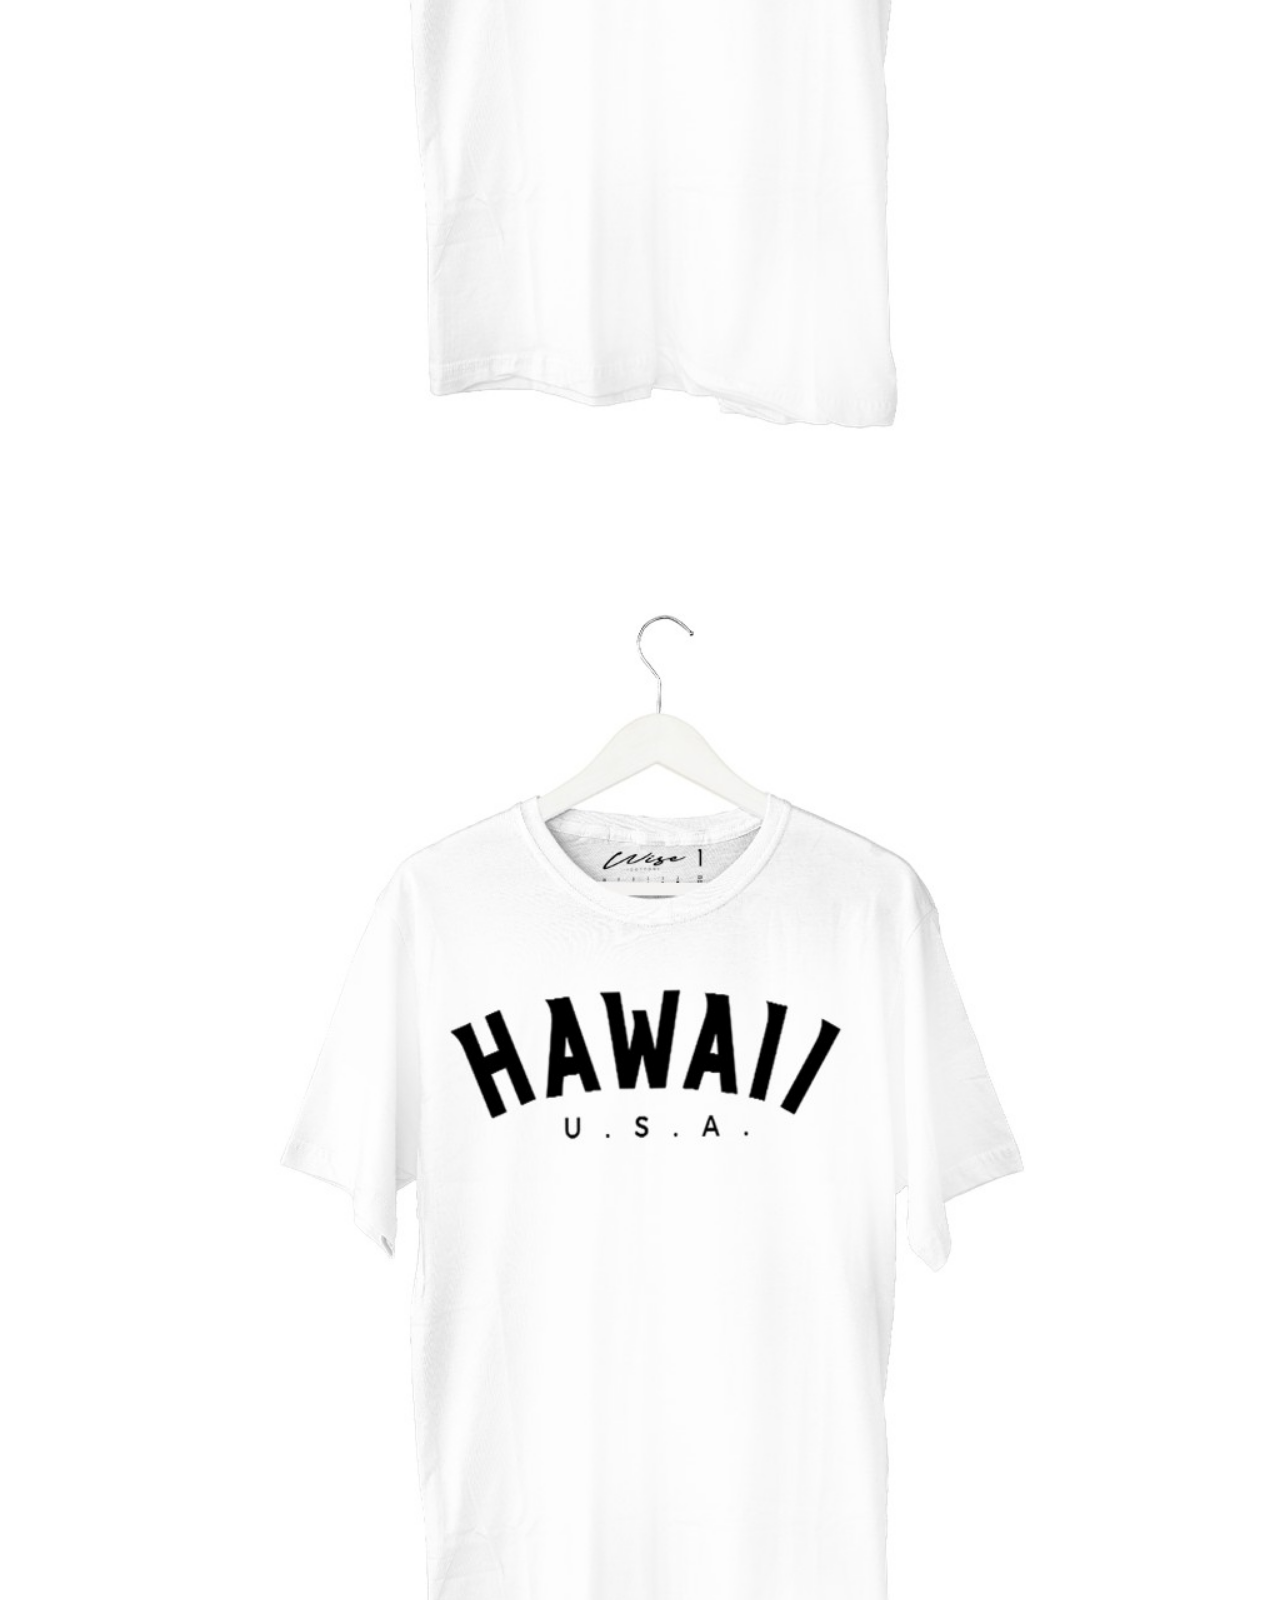
<file: pages/productos.html>
<!doctype html>
<html lang="es">
  <head>
    <meta charset="utf-8">
    <meta name="viewport" content="width=device-width, initial-scale=1">
    <link href="https://cdn.jsdelivr.net/npm/bootstrap@5.0.2/dist/css/bootstrap.min.css" rel="stylesheet" integrity="sha384-EVSTQN3/azprG1Anm3QDgpJLIm9Nao0Yz1ztcQTwFspd3yD65VohhpuuCOmLASjC" crossorigin="anonymous">
    <link rel="stylesheet" type="text/css" href="../css/estilos.css">
    <link rel="stylesheet" href="https://cdnjs.cloudflare.com/ajax/libs/animate.css/4.1.1/animate.min.css"/>


    <title>Wise Cotton</title>
  </head>
<body>
<div>
 					<!----------header------------------>
  <nav class="navbar fixed-top navbar navbar-expand-lg navbar-dark bg-dark">
  <div class="container-fluid">
 	<nav class="navbar navbar-dark bg-dark">
    	<div class="container-fluid">
    	<a class="navbar-brand" href="#">
      	<img src="../assets/img/w.png" alt="logo" width="60" height="64">
    	</a>
    	</div>
 	</nav>
      <button class="navbar-toggler" type="button" data-bs-toggle="collapse" data-bs-target="#navbarNavAltMarkup" aria-controls="navbarNavAltMarkup" aria-expanded="false" aria-label="Toggle navigation">
      <span class="navbar-toggler-icon"></span>
      </button>
      <div class="collapse navbar-collapse" id="navbarNavAltMarkup">
      <div class="navbar-nav">
        <a class="nav-link" href="../index.html">INICIO</a>
        <a class="nav-link" href="contacto.html">CONTACTO</a>
        <a class="nav-link" href="nosotros.html">NOSOTROS </a>
        <a class="nav-link active animate__animated animate__shakeY" aria-current="page" href="productos.html">PRODUCTOS</a>
        <a class="nav-link" href="prensa.html">PRENSA</a>
  
      </div>
    </div>
  </div>
  </nav>
</div>
<div>
 		 <!-------------------fin del header------------->
<section id="galeria" class="container">
  <div class="text-center pt-5">
    <h1>Galeria</h1>  
    <p>Lorem ipsum dolor sit amet, consectetur adipiscing elit</p>
  </div>
  <div class="row">
    <div class="col-lg-4 col-md-6 col.sm-12 wow animate__animated animate__fadeInDown">
      <img src="../assets/img/galeria/1.jpg" alt="galeria imagen">
    </div>
    <div class="col-lg-4 col-md-6 col.sm-12 wow animate__animated animate__fadeInDown">
      <img src="../assets/img/galeria/2.jpg" alt="galeria imagen">
    </div>
    <div class="col-lg-4 col-md-6 col.sm-12 wow animate__animated animate__fadeInDown">
      <img src="../assets/img/galeria/3.jpg" alt="galeria imagen">
    </div>
    <div class="col-lg-4 col-md-6 col.sm-12 wow animate__animated animate__fadeInDown">
      <img src="../assets/img/galeria/4.jpg" alt="galeria imagen">
    </div>
    <div class="col-lg-4 col-md-6 col.sm-12 wow animate__animated animate__fadeInDown">
      <img src="../assets/img/galeria/5.jpg" alt="galeria imagen">
    </div>
    <div class="col-lg-4 col-md-6 col.sm-12 wow animate__animated animate__fadeInDown">
      <img src="../assets/img/galeria/6.jpg" alt="galeria imagen">
    </div>
    <div class="col-lg-4 col-md-6 col.sm-12 wow animate__animated animate__fadeInDown">
      <img src="../assets/img/galeria/7.jpg" alt="galeria imagen">
    </div>
    <div class="col-lg-4 col-md-6 col.sm-12 wow animate__animated animate__fadeInDown">
      <img src="../assets/img/galeria/8.jpg" alt="galeria imagen">
    </div>
    <div class="col-lg-4 col-md-6 col.sm-12 wow animate__animated animate__fadeInDown">
      <img src="../assets/img/galeria/9.jpg" alt="galeria imagen">
    </div>
    <div class="col-lg-4 col-md-6 col.sm-12 wow animate__animated animate__fadeInDown">
      <img src="../assets/img/galeria/10.jpg" alt="galeria imagen">
    </div>
    <div class="col-lg-4 col-md-6 col.sm-12 wow animate__animated animate__fadeInDown">
      <img src="../assets/img/galeria/11.jpg" alt="galeria imagen">
    </div>
    <div class="col-lg-4 col-md-6 col.sm-12 wow animate__animated animate__fadeInDown">
      <img src="../assets/img/galeria/12.jpg" alt="galeria imagen">
    </div>
    <div class="col-lg-4 col-md-6 col.sm-12 wow animate__animated animate__fadeInDown">
      <img src="../assets/img/galeria/13.jpg" alt="galeria imagen">
    </div>
    <div class="col-lg-4 col-md-6 col.sm-12 wow animate__animated animate__fadeInDown">
      <img src="../assets/img/galeria/14.jpg" alt="galeria imagen">
    </div>
    <div class="col-lg-4 col-md-6 col.sm-12 wow animate__animated animate__fadeInDown">
      <img src="../assets/img/galeria/15.jpg" alt="galeria imagen">
    </div>
    <div class="col-lg-4 col-md-6 col.sm-12 wow animate__animated animate__fadeInDown">
      <img src="../assets/img/galeria/16.jpg" alt="galeria imagen">
    </div>
    <div class="col-lg-4 col-md-6 col.sm-12 wow animate__animated animate__fadeInDown">
      <img src="../assets/img/galeria/17.jpg" alt="galeria imagen">
    </div>
    <div class="col-lg-4 col-md-6 col.sm-12 wow animate__animated animate__fadeInDown">
      <img src="../assets/img/galeria/18.jpg" alt="galeria imagen">
    </div>
    <div class="col-lg-4 col-md-6 col.sm-12 wow animate__animated animate__fadeInDown">
      <img src="../assets/img/galeria/19.jpg" alt="galeria imagen">
    </div>
    <div class="col-lg-4 col-md-6 col.sm-12 wow animate__animated animate__fadeInDown">
      <img src="../assets/img/galeria/20.jpg" alt="galeria imagen">
    </div>
    <div class="col-lg-4 col-md-6 col.sm-12 wow animate__animated animate__fadeInDown">
      <img src="../assets/img/galeria/21.jpg" alt="galeria imagen">
    </div>
    <div class="col-lg-4 col-md-6 col.sm-12 wow animate__animated animate__fadeInDown">
      <img src="../assets/img/galeria/22.jpg" alt="galeria imagen">
    </div>
    <div class="col-lg-4 col-md-6 col.sm-12 wow animate__animated animate__fadeInDown">
      <img src="../assets/img/galeria/23.jpg" alt="galeria imagen">
    </div>
    <div class="col-lg-4 col-md-6 col.sm-12 wow animate__animated animate__fadeInDown">
      <img src="../assets/img/galeria/24.jpg" alt="galeria imagen">
    </div>
  </div>

</section>

    <!-----------------------footer----------------->
	<footer class="bd-footer py-5 mt-5 bg-light">
	  <div class="container py-5">
	    <div class="row">
	      <div class="col-lg-3 mb-3">
	        <a class="d-inline-flex align-items-center mb-2 link-dark text-decoration-none" href="/" aria-label="Bootstrap">
	          <svg xmlns="http://www.w3.org/2000/svg" width="40" height="32" class="d-block me-2" viewBox="0 0 118 94" role="img"><title>Proyecto final 2</title></svg>
          <span class="fs-5">Proyecto final 2</span>
	        </a>
	        </div>
	      <div class="col-6 col-lg-2 offset-lg-1 mb-3">
	        <h5>Links</h5>
	        <ul class="list-unstyled">
	          <li class="mb-2"><a href="index.html">Home</a></li>
	    </div>
	  </div>
	</footer>  <!-- Copyright -->
  <div class="footer-copyright text-center py-3">© 2021 Copyright:
    <a href="index.html"> gabriel chazarreta</a>
  </div>
  <!-- Copyright -->
</footer>
								<!-- Footer -->  
<script src="../js/wow.js"></script>
<script>
   new WOW().init();
                
                <!----bootstrap-->
<script src="https://cdn.jsdelivr.net/npm/bootstrap@5.0.2/dist/js/bootstrap.bundle.min.js" integrity="sha384-MrcW6ZMFYlzcLA8Nl+NtUVF0sA7MsXsP1UyJoMp4YLEuNSfAP+JcXn/tWtIaxVXM" crossorigin="anonymous"></script>
</body>
</html>
</file>
<file: css/estilos.css>
@import url("https://fonts.googleapis.com/css2?family=Bebas+Neue&family=Lato:ital,wght@0,300;0,900;1,700&display=swap");
/* line 16, C:/Users/WITBOR/OneDrive/Documentos/Coderhouse-desarrollo web/2da entrega proyecto final/scss/_tools.scss */
.red-tw {
  background-color: #67c3f8;
}

/* line 16, C:/Users/WITBOR/OneDrive/Documentos/Coderhouse-desarrollo web/2da entrega proyecto final/scss/_tools.scss */
.red-fb {
  background-color: #1800ee;
}

/* line 16, C:/Users/WITBOR/OneDrive/Documentos/Coderhouse-desarrollo web/2da entrega proyecto final/scss/_tools.scss */
.red-yt {
  background-color: #fa0000;
}

/* line 16, C:/Users/WITBOR/OneDrive/Documentos/Coderhouse-desarrollo web/2da entrega proyecto final/scss/_tools.scss */
.red-lk {
  background-color: #3e41f1;
}

/* line 1, C:/Users/WITBOR/OneDrive/Documentos/Coderhouse-desarrollo web/2da entrega proyecto final/scss/_main.scss */
* {
  margin: 0;
  padding: 0;
}

/* line 5, C:/Users/WITBOR/OneDrive/Documentos/Coderhouse-desarrollo web/2da entrega proyecto final/scss/_main.scss */
.navbar-brand:hover {
  transform: scale(2, 2);
}

/* line 8, C:/Users/WITBOR/OneDrive/Documentos/Coderhouse-desarrollo web/2da entrega proyecto final/scss/_main.scss */
.navbar-nav {
  font-size: 1rem;
  font-family: sans-serif;
}

/* line 11, C:/Users/WITBOR/OneDrive/Documentos/Coderhouse-desarrollo web/2da entrega proyecto final/scss/_main.scss */
.navbar-nav .nav-link:hover {
  text-decoration: line-through;
}

/* line 16, C:/Users/WITBOR/OneDrive/Documentos/Coderhouse-desarrollo web/2da entrega proyecto final/scss/_main.scss */
.nav-link active {
  text-decoration: line-through;
}

/* line 20, C:/Users/WITBOR/OneDrive/Documentos/Coderhouse-desarrollo web/2da entrega proyecto final/scss/_main.scss */
.img-fluid {
  margin-top: 6rem;
}

/* line 24, C:/Users/WITBOR/OneDrive/Documentos/Coderhouse-desarrollo web/2da entrega proyecto final/scss/_main.scss */
.card-title:hover {
  text-decoration: line-through;
}

/* line 27, C:/Users/WITBOR/OneDrive/Documentos/Coderhouse-desarrollo web/2da entrega proyecto final/scss/_main.scss */
.card-text:hover {
  text-decoration: line-through;
}

/* line 30, C:/Users/WITBOR/OneDrive/Documentos/Coderhouse-desarrollo web/2da entrega proyecto final/scss/_main.scss */
.card-img-top:hover {
  filter: blur(1px);
}

/* line 34, C:/Users/WITBOR/OneDrive/Documentos/Coderhouse-desarrollo web/2da entrega proyecto final/scss/_main.scss */
.formContact {
  padding: 15%;
  background-color: #a1a1a1;
  font-family: lato;
  font-weight: 700;
}

/* line 39, C:/Users/WITBOR/OneDrive/Documentos/Coderhouse-desarrollo web/2da entrega proyecto final/scss/_main.scss */
.formContact :focus-within {
  background-color: #2e2e2e;
  color: #f3f3f3;
}

/* line 44, C:/Users/WITBOR/OneDrive/Documentos/Coderhouse-desarrollo web/2da entrega proyecto final/scss/_main.scss */
.presentacion {
  margin-top: 6rem;
}

/* line 46, C:/Users/WITBOR/OneDrive/Documentos/Coderhouse-desarrollo web/2da entrega proyecto final/scss/_main.scss */
.presentacion :hover {
  background-color: #2e2e2e;
  color: #f3f3f3;
}

/* line 51, C:/Users/WITBOR/OneDrive/Documentos/Coderhouse-desarrollo web/2da entrega proyecto final/scss/_main.scss */
.presentacion h1 {
  font-family: lato;
  font-weight: 700;
  margin-top: 40px;
}

/* line 58, C:/Users/WITBOR/OneDrive/Documentos/Coderhouse-desarrollo web/2da entrega proyecto final/scss/_main.scss */
.presentacion h5 {
  padding: 01%;
  box-sizing: border-box;
  border: 1px solid #797979;
}

/* line 64, C:/Users/WITBOR/OneDrive/Documentos/Coderhouse-desarrollo web/2da entrega proyecto final/scss/_main.scss */
.container {
  margin-top: 6rem;
}

/* line 66, C:/Users/WITBOR/OneDrive/Documentos/Coderhouse-desarrollo web/2da entrega proyecto final/scss/_main.scss */
.container img {
  width: 100%;
  padding: 25px;
}

/* line 69, C:/Users/WITBOR/OneDrive/Documentos/Coderhouse-desarrollo web/2da entrega proyecto final/scss/_main.scss */
.container img:hover {
  filter: drop-shadow;
  box-sizing: border-box;
  border: 1px solid #797979;
}

/* line 76, C:/Users/WITBOR/OneDrive/Documentos/Coderhouse-desarrollo web/2da entrega proyecto final/scss/_main.scss */
.carousel-inner {
  margin-top: 6rem;
  width: 100%;
}

/*# sourceMappingURL=estilos.css.map */
</file>
